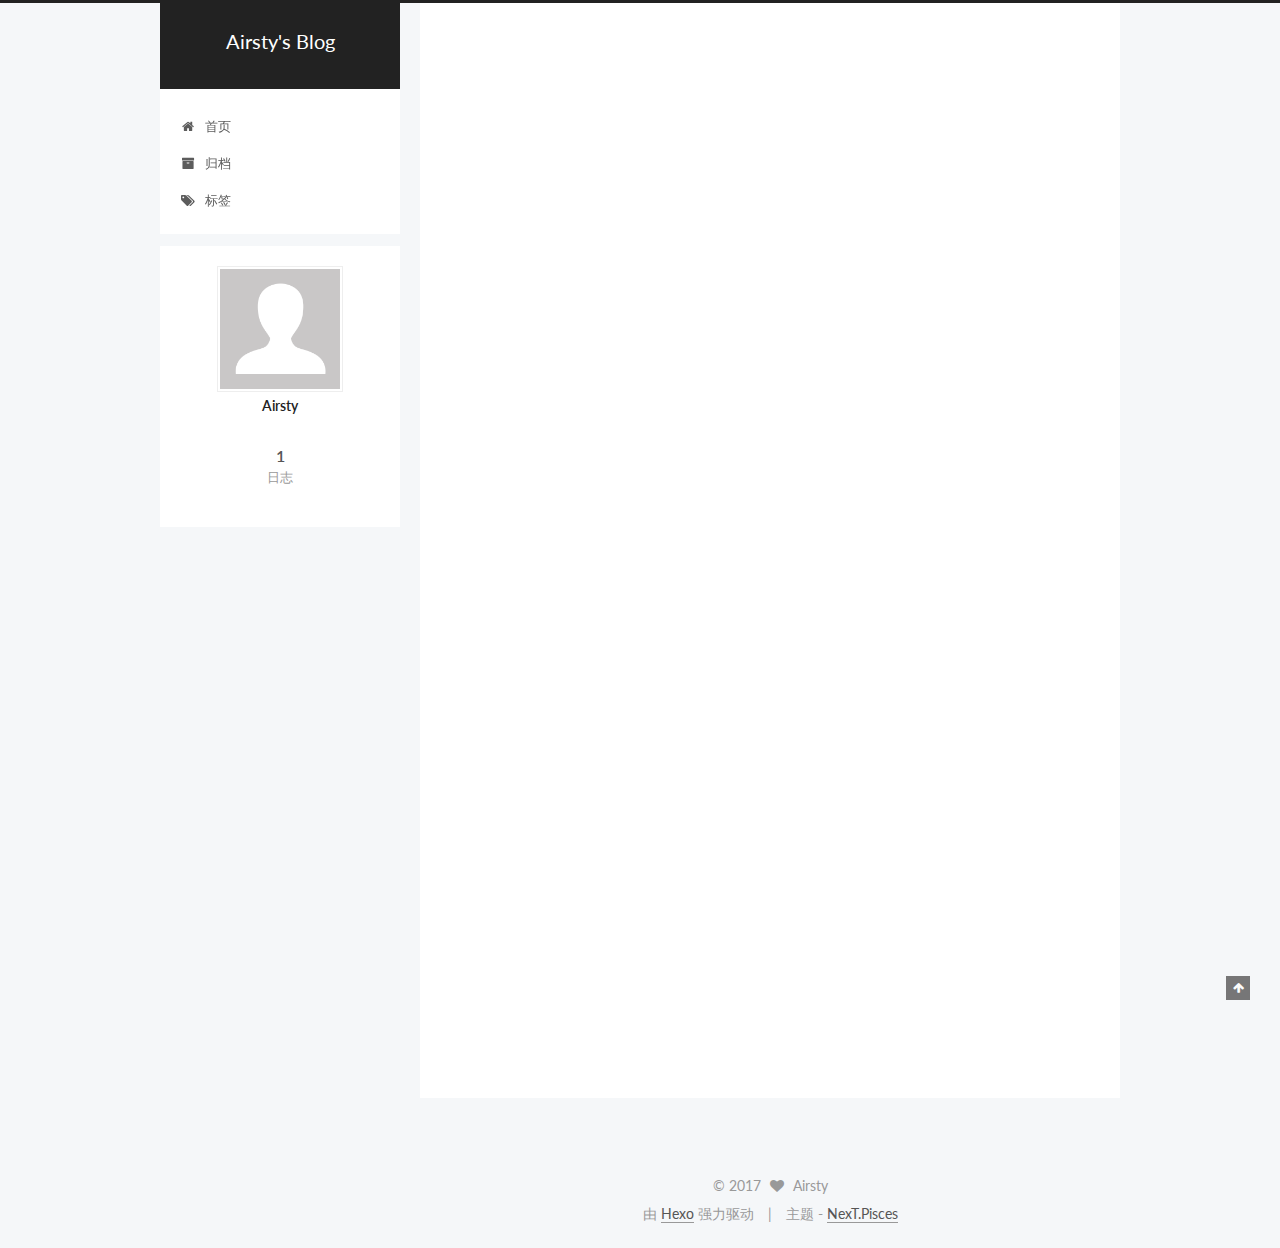
<file: index.html>
<!doctype html>



  


<html class="theme-next pisces use-motion" lang="zh-Hans">
<head>
  <meta charset="UTF-8"/>
<meta http-equiv="X-UA-Compatible" content="IE=edge" />
<meta name="viewport" content="width=device-width, initial-scale=1, maximum-scale=1"/>



<meta http-equiv="Cache-Control" content="no-transform" />
<meta http-equiv="Cache-Control" content="no-siteapp" />















  
  
  <link href="/lib/fancybox/source/jquery.fancybox.css?v=2.1.5" rel="stylesheet" type="text/css" />




  
  
  
  

  
    
    
  

  

  

  

  

  
    
    
    <link href="//fonts.googleapis.com/css?family=Lato:300,300italic,400,400italic,700,700italic&subset=latin,latin-ext" rel="stylesheet" type="text/css">
  






<link href="/lib/font-awesome/css/font-awesome.min.css?v=4.6.2" rel="stylesheet" type="text/css" />

<link href="/css/main.css?v=5.1.0" rel="stylesheet" type="text/css" />


  <meta name="keywords" content="Hexo, NexT" />








  <link rel="shortcut icon" type="image/x-icon" href="/favicon.ico?v=5.1.0" />






<meta property="og:type" content="website">
<meta property="og:title" content="Airsty's Blog">
<meta property="og:url" content="http://yoursite.com/index.html">
<meta property="og:site_name" content="Airsty's Blog">
<meta name="twitter:card" content="summary">
<meta name="twitter:title" content="Airsty's Blog">



<script type="text/javascript" id="hexo.configurations">
  var NexT = window.NexT || {};
  var CONFIG = {
    root: '/',
    scheme: 'Pisces',
    sidebar: {"position":"left","display":"post","offset":12,"offset_float":0,"b2t":false,"scrollpercent":false},
    fancybox: true,
    motion: true,
    duoshuo: {
      userId: '0',
      author: 'Airsty'
    },
    algolia: {
      applicationID: '',
      apiKey: '',
      indexName: '',
      hits: {"per_page":10},
      labels: {"input_placeholder":"Search for Posts","hits_empty":"We didn't find any results for the search: ${query}","hits_stats":"${hits} results found in ${time} ms"}
    }
  };
</script>



  <link rel="canonical" href="http://yoursite.com/"/>





  <title> Airsty's Blog </title>
</head>

<body itemscope itemtype="http://schema.org/WebPage" lang="zh-Hans">

  














  
  
    
  

  <div class="container one-collumn sidebar-position-left 
   page-home 
 ">
    <div class="headband"></div>

    <header id="header" class="header" itemscope itemtype="http://schema.org/WPHeader">
      <div class="header-inner"><div class="site-brand-wrapper">
  <div class="site-meta ">
    

    <div class="custom-logo-site-title">
      <a href="/"  class="brand" rel="start">
        <span class="logo-line-before"><i></i></span>
        <span class="site-title">Airsty's Blog</span>
        <span class="logo-line-after"><i></i></span>
      </a>
    </div>
      
        <p class="site-subtitle"></p>
      
  </div>

  <div class="site-nav-toggle">
    <button>
      <span class="btn-bar"></span>
      <span class="btn-bar"></span>
      <span class="btn-bar"></span>
    </button>
  </div>
</div>

<nav class="site-nav">
  

  
    <ul id="menu" class="menu">
      
        
        <li class="menu-item menu-item-home">
          <a href="/" rel="section">
            
              <i class="menu-item-icon fa fa-fw fa-home"></i> <br />
            
            首页
          </a>
        </li>
      
        
        <li class="menu-item menu-item-archives">
          <a href="/archives" rel="section">
            
              <i class="menu-item-icon fa fa-fw fa-archive"></i> <br />
            
            归档
          </a>
        </li>
      
        
        <li class="menu-item menu-item-tags">
          <a href="/tags" rel="section">
            
              <i class="menu-item-icon fa fa-fw fa-tags"></i> <br />
            
            标签
          </a>
        </li>
      

      
    </ul>
  

  
</nav>



 </div>
    </header>

    <main id="main" class="main">
      <div class="main-inner">
        <div class="content-wrap">
          <div id="content" class="content">
            
  <section id="posts" class="posts-expand">
    
      

  

  
  
  

  <article class="post post-type-normal " itemscope itemtype="http://schema.org/Article">
    <link itemprop="mainEntityOfPage" href="http://yoursite.com/2017/03/20/hello-world/">

    <span hidden itemprop="author" itemscope itemtype="http://schema.org/Person">
      <meta itemprop="name" content="Airsty">
      <meta itemprop="description" content="">
      <meta itemprop="image" content="/images/avatar.gif">
    </span>

    <span hidden itemprop="publisher" itemscope itemtype="http://schema.org/Organization">
      <meta itemprop="name" content="Airsty's Blog">
    </span>

    
      <header class="post-header">

        
        
          <h1 class="post-title" itemprop="name headline">
            
            
              
                
                <a class="post-title-link" href="/2017/03/20/hello-world/" itemprop="url">
                  Hello World
                </a>
              
            
          </h1>
        

        <div class="post-meta">
          <span class="post-time">
            
              <span class="post-meta-item-icon">
                <i class="fa fa-calendar-o"></i>
              </span>
              
                <span class="post-meta-item-text">发表于</span>
              
              <time title="创建于" itemprop="dateCreated datePublished" datetime="2017-03-20T16:46:32+08:00">
                2017-03-20
              </time>
            

            

            
          </span>

          

          
            
          

          
          

          

          

          

        </div>
      </header>
    


    <div class="post-body" itemprop="articleBody">

      
      

      
        
          
            <p>Welcome to <a href="https://hexo.io/" target="_blank" rel="external">Hexo</a>! This is your very first post. Check <a href="https://hexo.io/docs/" target="_blank" rel="external">documentation</a> for more info. If you get any problems when using Hexo, you can find the answer in <a href="https://hexo.io/docs/troubleshooting.html" target="_blank" rel="external">troubleshooting</a> or you can ask me on <a href="https://github.com/hexojs/hexo/issues" target="_blank" rel="external">GitHub</a>.</p>
<h2 id="Quick-Start"><a href="#Quick-Start" class="headerlink" title="Quick Start"></a>Quick Start</h2><h3 id="Create-a-new-post"><a href="#Create-a-new-post" class="headerlink" title="Create a new post"></a>Create a new post</h3><figure class="highlight bash"><table><tr><td class="gutter"><pre><div class="line">1</div></pre></td><td class="code"><pre><div class="line">$ hexo new <span class="string">"My New Post"</span></div></pre></td></tr></table></figure>
<p>More info: <a href="https://hexo.io/docs/writing.html" target="_blank" rel="external">Writing</a></p>
<h3 id="Run-server"><a href="#Run-server" class="headerlink" title="Run server"></a>Run server</h3><figure class="highlight bash"><table><tr><td class="gutter"><pre><div class="line">1</div></pre></td><td class="code"><pre><div class="line">$ hexo server</div></pre></td></tr></table></figure>
<p>More info: <a href="https://hexo.io/docs/server.html" target="_blank" rel="external">Server</a></p>
<h3 id="Generate-static-files"><a href="#Generate-static-files" class="headerlink" title="Generate static files"></a>Generate static files</h3><figure class="highlight bash"><table><tr><td class="gutter"><pre><div class="line">1</div></pre></td><td class="code"><pre><div class="line">$ hexo generate</div></pre></td></tr></table></figure>
<p>More info: <a href="https://hexo.io/docs/generating.html" target="_blank" rel="external">Generating</a></p>
<h3 id="Deploy-to-remote-sites"><a href="#Deploy-to-remote-sites" class="headerlink" title="Deploy to remote sites"></a>Deploy to remote sites</h3><figure class="highlight bash"><table><tr><td class="gutter"><pre><div class="line">1</div></pre></td><td class="code"><pre><div class="line">$ hexo deploy</div></pre></td></tr></table></figure>
<p>More info: <a href="https://hexo.io/docs/deployment.html" target="_blank" rel="external">Deployment</a></p>

          
        
      
    </div>

    <div>
      
    </div>

    <div>
      
    </div>


    <footer class="post-footer">
      

      

      

      
      
        <div class="post-eof"></div>
      
    </footer>
  </article>


    
  </section>

  

          
          </div>
          


          

        </div>
        
          
  
  <div class="sidebar-toggle">
    <div class="sidebar-toggle-line-wrap">
      <span class="sidebar-toggle-line sidebar-toggle-line-first"></span>
      <span class="sidebar-toggle-line sidebar-toggle-line-middle"></span>
      <span class="sidebar-toggle-line sidebar-toggle-line-last"></span>
    </div>
  </div>

  <aside id="sidebar" class="sidebar">
    <div class="sidebar-inner">

      

      

      <section class="site-overview sidebar-panel sidebar-panel-active">
        <div class="site-author motion-element" itemprop="author" itemscope itemtype="http://schema.org/Person">
          <img class="site-author-image" itemprop="image"
               src="/images/avatar.gif"
               alt="Airsty" />
          <p class="site-author-name" itemprop="name">Airsty</p>
           
              <p class="site-description motion-element" itemprop="description"></p>
          
        </div>
        <nav class="site-state motion-element">
        
          
            <div class="site-state-item site-state-posts">
              <a href="/archives">
                <span class="site-state-item-count">1</span>
                <span class="site-state-item-name">日志</span>
              </a>
            </div>
          

          

          

        </nav>

        

        <div class="links-of-author motion-element">
          
        </div>

        
        

        
        

        


      </section>

      

      

    </div>
  </aside>


        
      </div>
    </main>

    <footer id="footer" class="footer">
      <div class="footer-inner">
        <div class="copyright" >
  
  &copy; 
  <span itemprop="copyrightYear">2017</span>
  <span class="with-love">
    <i class="fa fa-heart"></i>
  </span>
  <span class="author" itemprop="copyrightHolder">Airsty</span>
</div>


<div class="powered-by">
  由 <a class="theme-link" href="https://hexo.io">Hexo</a> 强力驱动
</div>

<div class="theme-info">
  主题 -
  <a class="theme-link" href="https://github.com/iissnan/hexo-theme-next">
    NexT.Pisces
  </a>
</div>


        

        
      </div>
    </footer>

    
      <div class="back-to-top">
        <i class="fa fa-arrow-up"></i>
        
      </div>
    
    
  </div>

  

<script type="text/javascript">
  if (Object.prototype.toString.call(window.Promise) !== '[object Function]') {
    window.Promise = null;
  }
</script>









  




  
  <script type="text/javascript" src="/lib/jquery/index.js?v=2.1.3"></script>

  
  <script type="text/javascript" src="/lib/fastclick/lib/fastclick.min.js?v=1.0.6"></script>

  
  <script type="text/javascript" src="/lib/jquery_lazyload/jquery.lazyload.js?v=1.9.7"></script>

  
  <script type="text/javascript" src="/lib/velocity/velocity.min.js?v=1.2.1"></script>

  
  <script type="text/javascript" src="/lib/velocity/velocity.ui.min.js?v=1.2.1"></script>

  
  <script type="text/javascript" src="/lib/fancybox/source/jquery.fancybox.pack.js?v=2.1.5"></script>


  


  <script type="text/javascript" src="/js/src/utils.js?v=5.1.0"></script>

  <script type="text/javascript" src="/js/src/motion.js?v=5.1.0"></script>



  
  


  <script type="text/javascript" src="/js/src/affix.js?v=5.1.0"></script>

  <script type="text/javascript" src="/js/src/schemes/pisces.js?v=5.1.0"></script>



  

  


  <script type="text/javascript" src="/js/src/bootstrap.js?v=5.1.0"></script>



  



  




	





  





  





  



  
  

  

  

  

  


  

</body>
</html>
</file>
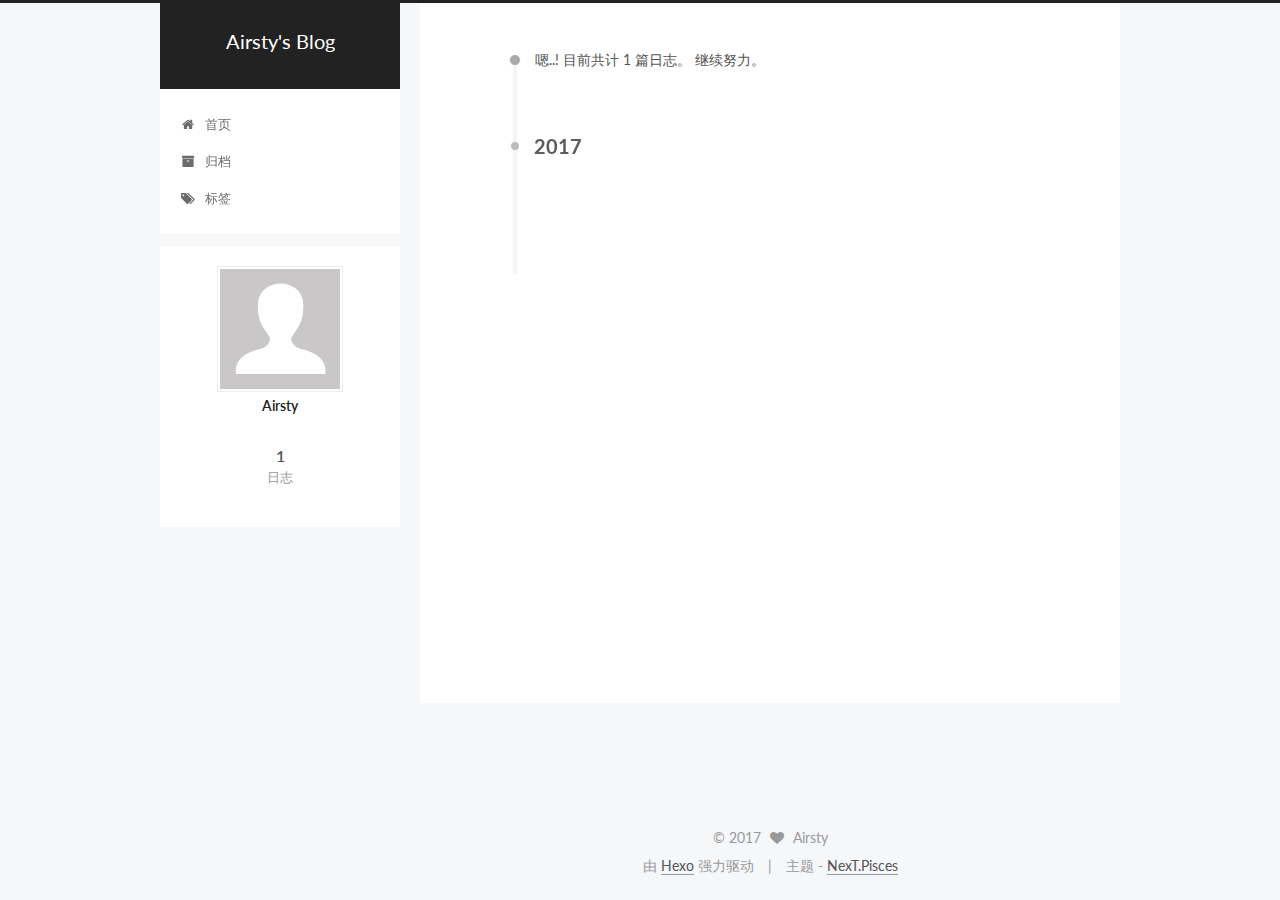
<file: archives/index.html>
<!doctype html>



  


<html class="theme-next pisces use-motion" lang="zh-Hans">
<head>
  <meta charset="UTF-8"/>
<meta http-equiv="X-UA-Compatible" content="IE=edge" />
<meta name="viewport" content="width=device-width, initial-scale=1, maximum-scale=1"/>



<meta http-equiv="Cache-Control" content="no-transform" />
<meta http-equiv="Cache-Control" content="no-siteapp" />















  
  
  <link href="/lib/fancybox/source/jquery.fancybox.css?v=2.1.5" rel="stylesheet" type="text/css" />




  
  
  
  

  
    
    
  

  

  

  

  

  
    
    
    <link href="//fonts.googleapis.com/css?family=Lato:300,300italic,400,400italic,700,700italic&subset=latin,latin-ext" rel="stylesheet" type="text/css">
  






<link href="/lib/font-awesome/css/font-awesome.min.css?v=4.6.2" rel="stylesheet" type="text/css" />

<link href="/css/main.css?v=5.1.0" rel="stylesheet" type="text/css" />


  <meta name="keywords" content="Hexo, NexT" />








  <link rel="shortcut icon" type="image/x-icon" href="/favicon.ico?v=5.1.0" />






<meta property="og:type" content="website">
<meta property="og:title" content="Airsty's Blog">
<meta property="og:url" content="http://yoursite.com/archives/index.html">
<meta property="og:site_name" content="Airsty's Blog">
<meta name="twitter:card" content="summary">
<meta name="twitter:title" content="Airsty's Blog">



<script type="text/javascript" id="hexo.configurations">
  var NexT = window.NexT || {};
  var CONFIG = {
    root: '/',
    scheme: 'Pisces',
    sidebar: {"position":"left","display":"post","offset":12,"offset_float":0,"b2t":false,"scrollpercent":false},
    fancybox: true,
    motion: true,
    duoshuo: {
      userId: '0',
      author: 'Airsty'
    },
    algolia: {
      applicationID: '',
      apiKey: '',
      indexName: '',
      hits: {"per_page":10},
      labels: {"input_placeholder":"Search for Posts","hits_empty":"We didn't find any results for the search: ${query}","hits_stats":"${hits} results found in ${time} ms"}
    }
  };
</script>



  <link rel="canonical" href="http://yoursite.com/archives/"/>





  <title> 归档 | Airsty's Blog </title>
</head>

<body itemscope itemtype="http://schema.org/WebPage" lang="zh-Hans">

  














  
  
    
  

  <div class="container one-collumn sidebar-position-left  page-archive  ">
    <div class="headband"></div>

    <header id="header" class="header" itemscope itemtype="http://schema.org/WPHeader">
      <div class="header-inner"><div class="site-brand-wrapper">
  <div class="site-meta ">
    

    <div class="custom-logo-site-title">
      <a href="/"  class="brand" rel="start">
        <span class="logo-line-before"><i></i></span>
        <span class="site-title">Airsty's Blog</span>
        <span class="logo-line-after"><i></i></span>
      </a>
    </div>
      
        <p class="site-subtitle"></p>
      
  </div>

  <div class="site-nav-toggle">
    <button>
      <span class="btn-bar"></span>
      <span class="btn-bar"></span>
      <span class="btn-bar"></span>
    </button>
  </div>
</div>

<nav class="site-nav">
  

  
    <ul id="menu" class="menu">
      
        
        <li class="menu-item menu-item-home">
          <a href="/" rel="section">
            
              <i class="menu-item-icon fa fa-fw fa-home"></i> <br />
            
            首页
          </a>
        </li>
      
        
        <li class="menu-item menu-item-archives">
          <a href="/archives" rel="section">
            
              <i class="menu-item-icon fa fa-fw fa-archive"></i> <br />
            
            归档
          </a>
        </li>
      
        
        <li class="menu-item menu-item-tags">
          <a href="/tags" rel="section">
            
              <i class="menu-item-icon fa fa-fw fa-tags"></i> <br />
            
            标签
          </a>
        </li>
      

      
    </ul>
  

  
</nav>



 </div>
    </header>

    <main id="main" class="main">
      <div class="main-inner">
        <div class="content-wrap">
          <div id="content" class="content">
            

  <section id="posts" class="posts-collapse">
    <span class="archive-move-on"></span>

    <span class="archive-page-counter">
      
      
      
        
      
      嗯..! 目前共计 1 篇日志。 继续努力。
    </span>

    

      
      
      

      
        
        <div class="collection-title">
          <h2 class="archive-year motion-element" id="archive-year-2017">2017</h2>
        </div>
      
      

      

  <article class="post post-type-normal" itemscope itemtype="http://schema.org/Article">
    <header class="post-header">

      <h1 class="post-title">
        
            <a class="post-title-link" href="/2017/03/20/hello-world/" itemprop="url">
              
                <span itemprop="name">Hello World</span>
              
            </a>
        
      </h1>

      <div class="post-meta">
        <time class="post-time" itemprop="dateCreated"
              datetime="2017-03-20T16:46:32+08:00"
              content="2017-03-20" >
          03-20
        </time>
      </div>

    </header>
  </article>



    

  </section>

  


          
          </div>
          


          

        </div>
        
          
  
  <div class="sidebar-toggle">
    <div class="sidebar-toggle-line-wrap">
      <span class="sidebar-toggle-line sidebar-toggle-line-first"></span>
      <span class="sidebar-toggle-line sidebar-toggle-line-middle"></span>
      <span class="sidebar-toggle-line sidebar-toggle-line-last"></span>
    </div>
  </div>

  <aside id="sidebar" class="sidebar">
    <div class="sidebar-inner">

      

      

      <section class="site-overview sidebar-panel sidebar-panel-active">
        <div class="site-author motion-element" itemprop="author" itemscope itemtype="http://schema.org/Person">
          <img class="site-author-image" itemprop="image"
               src="/images/avatar.gif"
               alt="Airsty" />
          <p class="site-author-name" itemprop="name">Airsty</p>
           
              <p class="site-description motion-element" itemprop="description"></p>
          
        </div>
        <nav class="site-state motion-element">
        
          
            <div class="site-state-item site-state-posts">
              <a href="/archives">
                <span class="site-state-item-count">1</span>
                <span class="site-state-item-name">日志</span>
              </a>
            </div>
          

          

          

        </nav>

        

        <div class="links-of-author motion-element">
          
        </div>

        
        

        
        

        


      </section>

      

      

    </div>
  </aside>


        
      </div>
    </main>

    <footer id="footer" class="footer">
      <div class="footer-inner">
        <div class="copyright" >
  
  &copy; 
  <span itemprop="copyrightYear">2017</span>
  <span class="with-love">
    <i class="fa fa-heart"></i>
  </span>
  <span class="author" itemprop="copyrightHolder">Airsty</span>
</div>


<div class="powered-by">
  由 <a class="theme-link" href="https://hexo.io">Hexo</a> 强力驱动
</div>

<div class="theme-info">
  主题 -
  <a class="theme-link" href="https://github.com/iissnan/hexo-theme-next">
    NexT.Pisces
  </a>
</div>


        

        
      </div>
    </footer>

    
      <div class="back-to-top">
        <i class="fa fa-arrow-up"></i>
        
      </div>
    
    
  </div>

  

<script type="text/javascript">
  if (Object.prototype.toString.call(window.Promise) !== '[object Function]') {
    window.Promise = null;
  }
</script>









  




  
  <script type="text/javascript" src="/lib/jquery/index.js?v=2.1.3"></script>

  
  <script type="text/javascript" src="/lib/fastclick/lib/fastclick.min.js?v=1.0.6"></script>

  
  <script type="text/javascript" src="/lib/jquery_lazyload/jquery.lazyload.js?v=1.9.7"></script>

  
  <script type="text/javascript" src="/lib/velocity/velocity.min.js?v=1.2.1"></script>

  
  <script type="text/javascript" src="/lib/velocity/velocity.ui.min.js?v=1.2.1"></script>

  
  <script type="text/javascript" src="/lib/fancybox/source/jquery.fancybox.pack.js?v=2.1.5"></script>


  


  <script type="text/javascript" src="/js/src/utils.js?v=5.1.0"></script>

  <script type="text/javascript" src="/js/src/motion.js?v=5.1.0"></script>



  
  


  <script type="text/javascript" src="/js/src/affix.js?v=5.1.0"></script>

  <script type="text/javascript" src="/js/src/schemes/pisces.js?v=5.1.0"></script>



  
  
    <script type="text/javascript" id="motion.page.archive">
      $('.archive-year').velocity('transition.slideLeftIn');
    </script>
  


  


  <script type="text/javascript" src="/js/src/bootstrap.js?v=5.1.0"></script>



  



  




	





  





  





  



  
  

  

  

  

  


  

</body>
</html>
</file>
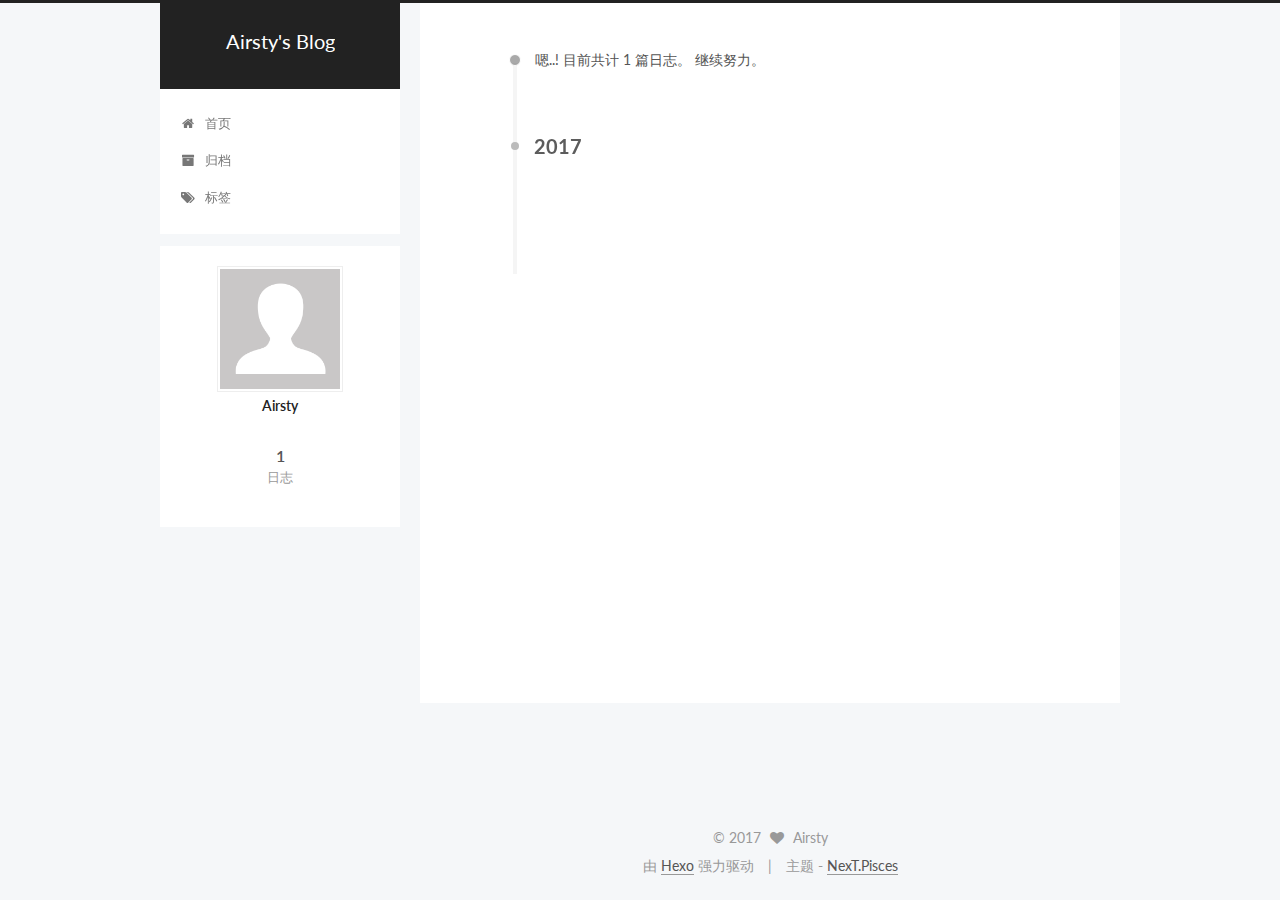
<file: archives/2017/index.html>
<!doctype html>



  


<html class="theme-next pisces use-motion" lang="zh-Hans">
<head>
  <meta charset="UTF-8"/>
<meta http-equiv="X-UA-Compatible" content="IE=edge" />
<meta name="viewport" content="width=device-width, initial-scale=1, maximum-scale=1"/>



<meta http-equiv="Cache-Control" content="no-transform" />
<meta http-equiv="Cache-Control" content="no-siteapp" />















  
  
  <link href="/lib/fancybox/source/jquery.fancybox.css?v=2.1.5" rel="stylesheet" type="text/css" />




  
  
  
  

  
    
    
  

  

  

  

  

  
    
    
    <link href="//fonts.googleapis.com/css?family=Lato:300,300italic,400,400italic,700,700italic&subset=latin,latin-ext" rel="stylesheet" type="text/css">
  






<link href="/lib/font-awesome/css/font-awesome.min.css?v=4.6.2" rel="stylesheet" type="text/css" />

<link href="/css/main.css?v=5.1.0" rel="stylesheet" type="text/css" />


  <meta name="keywords" content="Hexo, NexT" />








  <link rel="shortcut icon" type="image/x-icon" href="/favicon.ico?v=5.1.0" />






<meta property="og:type" content="website">
<meta property="og:title" content="Airsty's Blog">
<meta property="og:url" content="http://yoursite.com/archives/2017/index.html">
<meta property="og:site_name" content="Airsty's Blog">
<meta name="twitter:card" content="summary">
<meta name="twitter:title" content="Airsty's Blog">



<script type="text/javascript" id="hexo.configurations">
  var NexT = window.NexT || {};
  var CONFIG = {
    root: '/',
    scheme: 'Pisces',
    sidebar: {"position":"left","display":"post","offset":12,"offset_float":0,"b2t":false,"scrollpercent":false},
    fancybox: true,
    motion: true,
    duoshuo: {
      userId: '0',
      author: 'Airsty'
    },
    algolia: {
      applicationID: '',
      apiKey: '',
      indexName: '',
      hits: {"per_page":10},
      labels: {"input_placeholder":"Search for Posts","hits_empty":"We didn't find any results for the search: ${query}","hits_stats":"${hits} results found in ${time} ms"}
    }
  };
</script>



  <link rel="canonical" href="http://yoursite.com/archives/2017/"/>





  <title> 归档 | Airsty's Blog </title>
</head>

<body itemscope itemtype="http://schema.org/WebPage" lang="zh-Hans">

  














  
  
    
  

  <div class="container one-collumn sidebar-position-left  page-archive  ">
    <div class="headband"></div>

    <header id="header" class="header" itemscope itemtype="http://schema.org/WPHeader">
      <div class="header-inner"><div class="site-brand-wrapper">
  <div class="site-meta ">
    

    <div class="custom-logo-site-title">
      <a href="/"  class="brand" rel="start">
        <span class="logo-line-before"><i></i></span>
        <span class="site-title">Airsty's Blog</span>
        <span class="logo-line-after"><i></i></span>
      </a>
    </div>
      
        <p class="site-subtitle"></p>
      
  </div>

  <div class="site-nav-toggle">
    <button>
      <span class="btn-bar"></span>
      <span class="btn-bar"></span>
      <span class="btn-bar"></span>
    </button>
  </div>
</div>

<nav class="site-nav">
  

  
    <ul id="menu" class="menu">
      
        
        <li class="menu-item menu-item-home">
          <a href="/" rel="section">
            
              <i class="menu-item-icon fa fa-fw fa-home"></i> <br />
            
            首页
          </a>
        </li>
      
        
        <li class="menu-item menu-item-archives">
          <a href="/archives" rel="section">
            
              <i class="menu-item-icon fa fa-fw fa-archive"></i> <br />
            
            归档
          </a>
        </li>
      
        
        <li class="menu-item menu-item-tags">
          <a href="/tags" rel="section">
            
              <i class="menu-item-icon fa fa-fw fa-tags"></i> <br />
            
            标签
          </a>
        </li>
      

      
    </ul>
  

  
</nav>



 </div>
    </header>

    <main id="main" class="main">
      <div class="main-inner">
        <div class="content-wrap">
          <div id="content" class="content">
            

  <section id="posts" class="posts-collapse">
    <span class="archive-move-on"></span>

    <span class="archive-page-counter">
      
      
      
        
      
      嗯..! 目前共计 1 篇日志。 继续努力。
    </span>

    

      
      
      

      
        
        <div class="collection-title">
          <h2 class="archive-year motion-element" id="archive-year-2017">2017</h2>
        </div>
      
      

      

  <article class="post post-type-normal" itemscope itemtype="http://schema.org/Article">
    <header class="post-header">

      <h1 class="post-title">
        
            <a class="post-title-link" href="/2017/03/20/hello-world/" itemprop="url">
              
                <span itemprop="name">Hello World</span>
              
            </a>
        
      </h1>

      <div class="post-meta">
        <time class="post-time" itemprop="dateCreated"
              datetime="2017-03-20T16:46:32+08:00"
              content="2017-03-20" >
          03-20
        </time>
      </div>

    </header>
  </article>



    

  </section>

  


          
          </div>
          


          

        </div>
        
          
  
  <div class="sidebar-toggle">
    <div class="sidebar-toggle-line-wrap">
      <span class="sidebar-toggle-line sidebar-toggle-line-first"></span>
      <span class="sidebar-toggle-line sidebar-toggle-line-middle"></span>
      <span class="sidebar-toggle-line sidebar-toggle-line-last"></span>
    </div>
  </div>

  <aside id="sidebar" class="sidebar">
    <div class="sidebar-inner">

      

      

      <section class="site-overview sidebar-panel sidebar-panel-active">
        <div class="site-author motion-element" itemprop="author" itemscope itemtype="http://schema.org/Person">
          <img class="site-author-image" itemprop="image"
               src="/images/avatar.gif"
               alt="Airsty" />
          <p class="site-author-name" itemprop="name">Airsty</p>
           
              <p class="site-description motion-element" itemprop="description"></p>
          
        </div>
        <nav class="site-state motion-element">
        
          
            <div class="site-state-item site-state-posts">
              <a href="/archives">
                <span class="site-state-item-count">1</span>
                <span class="site-state-item-name">日志</span>
              </a>
            </div>
          

          

          

        </nav>

        

        <div class="links-of-author motion-element">
          
        </div>

        
        

        
        

        


      </section>

      

      

    </div>
  </aside>


        
      </div>
    </main>

    <footer id="footer" class="footer">
      <div class="footer-inner">
        <div class="copyright" >
  
  &copy; 
  <span itemprop="copyrightYear">2017</span>
  <span class="with-love">
    <i class="fa fa-heart"></i>
  </span>
  <span class="author" itemprop="copyrightHolder">Airsty</span>
</div>


<div class="powered-by">
  由 <a class="theme-link" href="https://hexo.io">Hexo</a> 强力驱动
</div>

<div class="theme-info">
  主题 -
  <a class="theme-link" href="https://github.com/iissnan/hexo-theme-next">
    NexT.Pisces
  </a>
</div>


        

        
      </div>
    </footer>

    
      <div class="back-to-top">
        <i class="fa fa-arrow-up"></i>
        
      </div>
    
    
  </div>

  

<script type="text/javascript">
  if (Object.prototype.toString.call(window.Promise) !== '[object Function]') {
    window.Promise = null;
  }
</script>









  




  
  <script type="text/javascript" src="/lib/jquery/index.js?v=2.1.3"></script>

  
  <script type="text/javascript" src="/lib/fastclick/lib/fastclick.min.js?v=1.0.6"></script>

  
  <script type="text/javascript" src="/lib/jquery_lazyload/jquery.lazyload.js?v=1.9.7"></script>

  
  <script type="text/javascript" src="/lib/velocity/velocity.min.js?v=1.2.1"></script>

  
  <script type="text/javascript" src="/lib/velocity/velocity.ui.min.js?v=1.2.1"></script>

  
  <script type="text/javascript" src="/lib/fancybox/source/jquery.fancybox.pack.js?v=2.1.5"></script>


  


  <script type="text/javascript" src="/js/src/utils.js?v=5.1.0"></script>

  <script type="text/javascript" src="/js/src/motion.js?v=5.1.0"></script>



  
  


  <script type="text/javascript" src="/js/src/affix.js?v=5.1.0"></script>

  <script type="text/javascript" src="/js/src/schemes/pisces.js?v=5.1.0"></script>



  
  
    <script type="text/javascript" id="motion.page.archive">
      $('.archive-year').velocity('transition.slideLeftIn');
    </script>
  


  


  <script type="text/javascript" src="/js/src/bootstrap.js?v=5.1.0"></script>



  



  




	





  





  





  



  
  

  

  

  

  


  

</body>
</html>
</file>
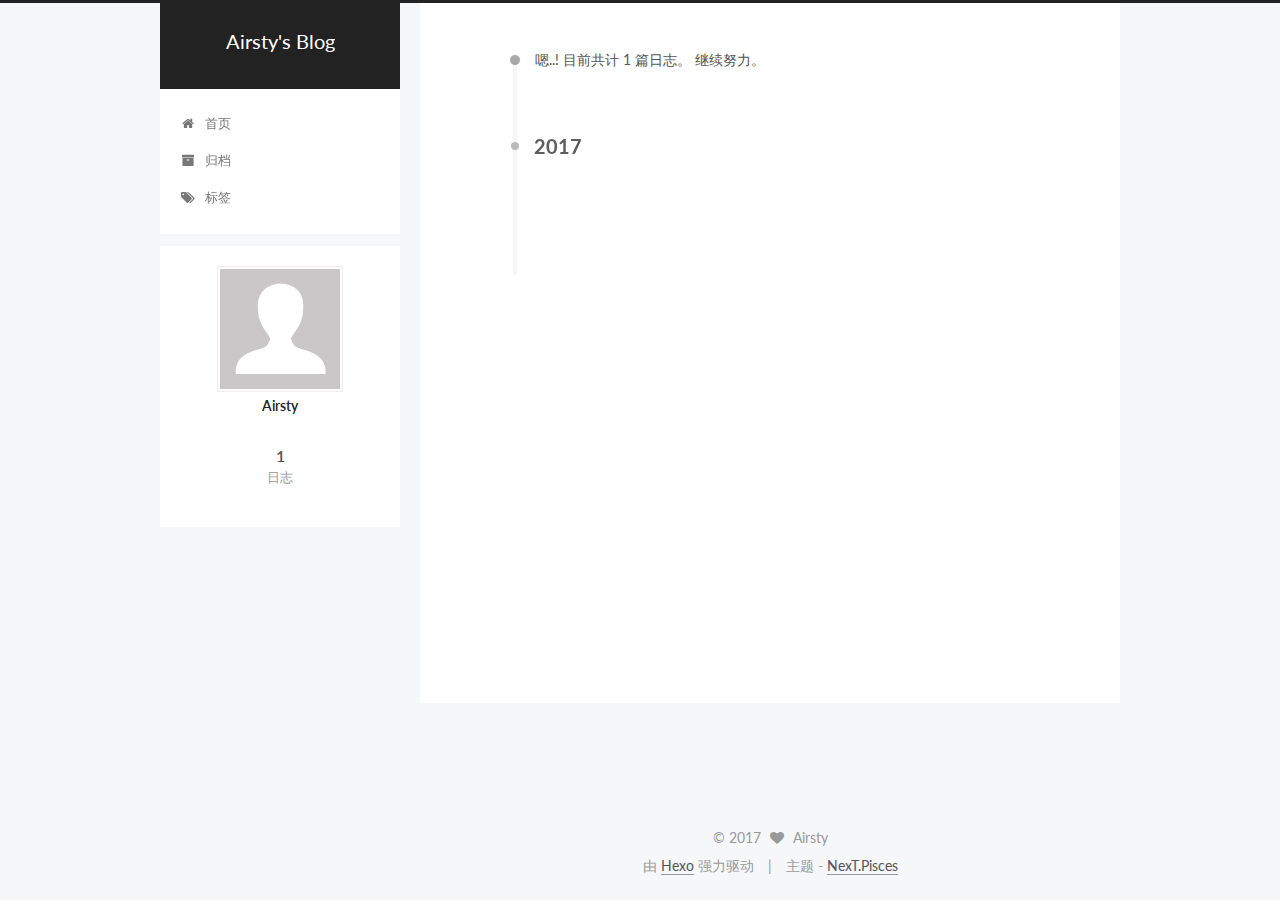
<file: archives/2017/03/index.html>
<!doctype html>



  


<html class="theme-next pisces use-motion" lang="zh-Hans">
<head>
  <meta charset="UTF-8"/>
<meta http-equiv="X-UA-Compatible" content="IE=edge" />
<meta name="viewport" content="width=device-width, initial-scale=1, maximum-scale=1"/>



<meta http-equiv="Cache-Control" content="no-transform" />
<meta http-equiv="Cache-Control" content="no-siteapp" />















  
  
  <link href="/lib/fancybox/source/jquery.fancybox.css?v=2.1.5" rel="stylesheet" type="text/css" />




  
  
  
  

  
    
    
  

  

  

  

  

  
    
    
    <link href="//fonts.googleapis.com/css?family=Lato:300,300italic,400,400italic,700,700italic&subset=latin,latin-ext" rel="stylesheet" type="text/css">
  






<link href="/lib/font-awesome/css/font-awesome.min.css?v=4.6.2" rel="stylesheet" type="text/css" />

<link href="/css/main.css?v=5.1.0" rel="stylesheet" type="text/css" />


  <meta name="keywords" content="Hexo, NexT" />








  <link rel="shortcut icon" type="image/x-icon" href="/favicon.ico?v=5.1.0" />






<meta property="og:type" content="website">
<meta property="og:title" content="Airsty's Blog">
<meta property="og:url" content="http://yoursite.com/archives/2017/03/index.html">
<meta property="og:site_name" content="Airsty's Blog">
<meta name="twitter:card" content="summary">
<meta name="twitter:title" content="Airsty's Blog">



<script type="text/javascript" id="hexo.configurations">
  var NexT = window.NexT || {};
  var CONFIG = {
    root: '/',
    scheme: 'Pisces',
    sidebar: {"position":"left","display":"post","offset":12,"offset_float":0,"b2t":false,"scrollpercent":false},
    fancybox: true,
    motion: true,
    duoshuo: {
      userId: '0',
      author: 'Airsty'
    },
    algolia: {
      applicationID: '',
      apiKey: '',
      indexName: '',
      hits: {"per_page":10},
      labels: {"input_placeholder":"Search for Posts","hits_empty":"We didn't find any results for the search: ${query}","hits_stats":"${hits} results found in ${time} ms"}
    }
  };
</script>



  <link rel="canonical" href="http://yoursite.com/archives/2017/03/"/>





  <title> 归档 | Airsty's Blog </title>
</head>

<body itemscope itemtype="http://schema.org/WebPage" lang="zh-Hans">

  














  
  
    
  

  <div class="container one-collumn sidebar-position-left  page-archive  ">
    <div class="headband"></div>

    <header id="header" class="header" itemscope itemtype="http://schema.org/WPHeader">
      <div class="header-inner"><div class="site-brand-wrapper">
  <div class="site-meta ">
    

    <div class="custom-logo-site-title">
      <a href="/"  class="brand" rel="start">
        <span class="logo-line-before"><i></i></span>
        <span class="site-title">Airsty's Blog</span>
        <span class="logo-line-after"><i></i></span>
      </a>
    </div>
      
        <p class="site-subtitle"></p>
      
  </div>

  <div class="site-nav-toggle">
    <button>
      <span class="btn-bar"></span>
      <span class="btn-bar"></span>
      <span class="btn-bar"></span>
    </button>
  </div>
</div>

<nav class="site-nav">
  

  
    <ul id="menu" class="menu">
      
        
        <li class="menu-item menu-item-home">
          <a href="/" rel="section">
            
              <i class="menu-item-icon fa fa-fw fa-home"></i> <br />
            
            首页
          </a>
        </li>
      
        
        <li class="menu-item menu-item-archives">
          <a href="/archives" rel="section">
            
              <i class="menu-item-icon fa fa-fw fa-archive"></i> <br />
            
            归档
          </a>
        </li>
      
        
        <li class="menu-item menu-item-tags">
          <a href="/tags" rel="section">
            
              <i class="menu-item-icon fa fa-fw fa-tags"></i> <br />
            
            标签
          </a>
        </li>
      

      
    </ul>
  

  
</nav>



 </div>
    </header>

    <main id="main" class="main">
      <div class="main-inner">
        <div class="content-wrap">
          <div id="content" class="content">
            

  <section id="posts" class="posts-collapse">
    <span class="archive-move-on"></span>

    <span class="archive-page-counter">
      
      
      
        
      
      嗯..! 目前共计 1 篇日志。 继续努力。
    </span>

    

      
      
      

      
        
        <div class="collection-title">
          <h2 class="archive-year motion-element" id="archive-year-2017">2017</h2>
        </div>
      
      

      

  <article class="post post-type-normal" itemscope itemtype="http://schema.org/Article">
    <header class="post-header">

      <h1 class="post-title">
        
            <a class="post-title-link" href="/2017/03/20/hello-world/" itemprop="url">
              
                <span itemprop="name">Hello World</span>
              
            </a>
        
      </h1>

      <div class="post-meta">
        <time class="post-time" itemprop="dateCreated"
              datetime="2017-03-20T16:46:32+08:00"
              content="2017-03-20" >
          03-20
        </time>
      </div>

    </header>
  </article>



    

  </section>

  


          
          </div>
          


          

        </div>
        
          
  
  <div class="sidebar-toggle">
    <div class="sidebar-toggle-line-wrap">
      <span class="sidebar-toggle-line sidebar-toggle-line-first"></span>
      <span class="sidebar-toggle-line sidebar-toggle-line-middle"></span>
      <span class="sidebar-toggle-line sidebar-toggle-line-last"></span>
    </div>
  </div>

  <aside id="sidebar" class="sidebar">
    <div class="sidebar-inner">

      

      

      <section class="site-overview sidebar-panel sidebar-panel-active">
        <div class="site-author motion-element" itemprop="author" itemscope itemtype="http://schema.org/Person">
          <img class="site-author-image" itemprop="image"
               src="/images/avatar.gif"
               alt="Airsty" />
          <p class="site-author-name" itemprop="name">Airsty</p>
           
              <p class="site-description motion-element" itemprop="description"></p>
          
        </div>
        <nav class="site-state motion-element">
        
          
            <div class="site-state-item site-state-posts">
              <a href="/archives">
                <span class="site-state-item-count">1</span>
                <span class="site-state-item-name">日志</span>
              </a>
            </div>
          

          

          

        </nav>

        

        <div class="links-of-author motion-element">
          
        </div>

        
        

        
        

        


      </section>

      

      

    </div>
  </aside>


        
      </div>
    </main>

    <footer id="footer" class="footer">
      <div class="footer-inner">
        <div class="copyright" >
  
  &copy; 
  <span itemprop="copyrightYear">2017</span>
  <span class="with-love">
    <i class="fa fa-heart"></i>
  </span>
  <span class="author" itemprop="copyrightHolder">Airsty</span>
</div>


<div class="powered-by">
  由 <a class="theme-link" href="https://hexo.io">Hexo</a> 强力驱动
</div>

<div class="theme-info">
  主题 -
  <a class="theme-link" href="https://github.com/iissnan/hexo-theme-next">
    NexT.Pisces
  </a>
</div>


        

        
      </div>
    </footer>

    
      <div class="back-to-top">
        <i class="fa fa-arrow-up"></i>
        
      </div>
    
    
  </div>

  

<script type="text/javascript">
  if (Object.prototype.toString.call(window.Promise) !== '[object Function]') {
    window.Promise = null;
  }
</script>









  




  
  <script type="text/javascript" src="/lib/jquery/index.js?v=2.1.3"></script>

  
  <script type="text/javascript" src="/lib/fastclick/lib/fastclick.min.js?v=1.0.6"></script>

  
  <script type="text/javascript" src="/lib/jquery_lazyload/jquery.lazyload.js?v=1.9.7"></script>

  
  <script type="text/javascript" src="/lib/velocity/velocity.min.js?v=1.2.1"></script>

  
  <script type="text/javascript" src="/lib/velocity/velocity.ui.min.js?v=1.2.1"></script>

  
  <script type="text/javascript" src="/lib/fancybox/source/jquery.fancybox.pack.js?v=2.1.5"></script>


  


  <script type="text/javascript" src="/js/src/utils.js?v=5.1.0"></script>

  <script type="text/javascript" src="/js/src/motion.js?v=5.1.0"></script>



  
  


  <script type="text/javascript" src="/js/src/affix.js?v=5.1.0"></script>

  <script type="text/javascript" src="/js/src/schemes/pisces.js?v=5.1.0"></script>



  
  
    <script type="text/javascript" id="motion.page.archive">
      $('.archive-year').velocity('transition.slideLeftIn');
    </script>
  


  


  <script type="text/javascript" src="/js/src/bootstrap.js?v=5.1.0"></script>



  



  




	





  





  





  



  
  

  

  

  

  


  

</body>
</html>
</file>
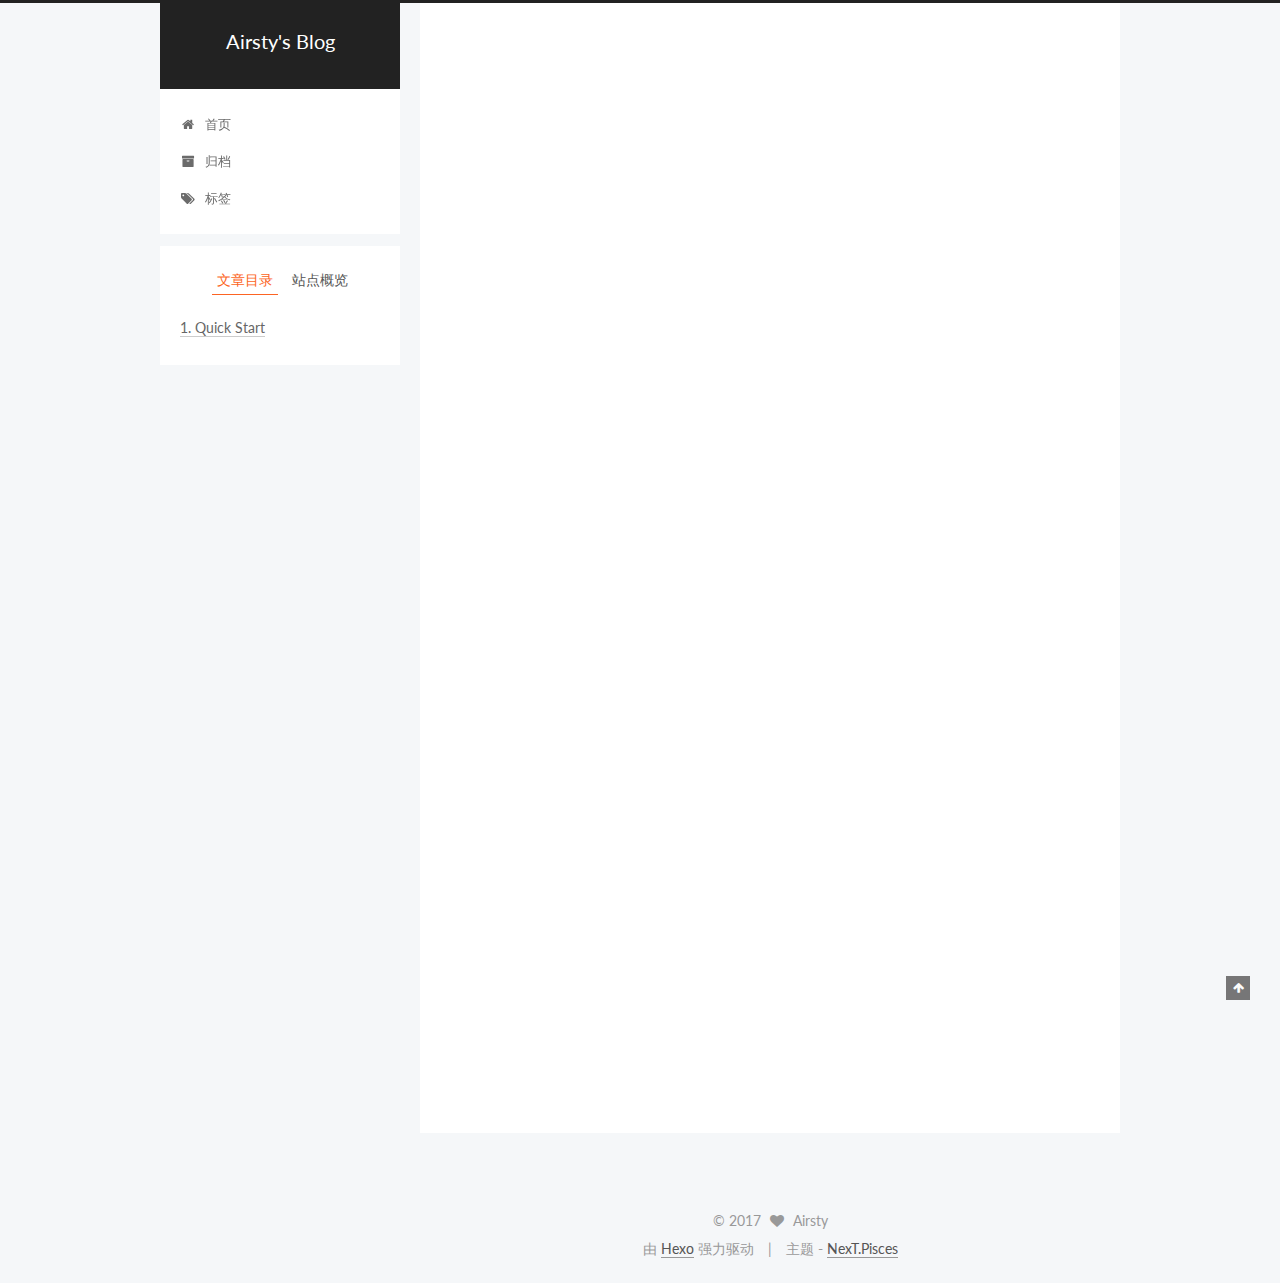
<file: 2017/03/20/hello-world/index.html>
<!doctype html>



  


<html class="theme-next pisces use-motion" lang="zh-Hans">
<head>
  <meta charset="UTF-8"/>
<meta http-equiv="X-UA-Compatible" content="IE=edge" />
<meta name="viewport" content="width=device-width, initial-scale=1, maximum-scale=1"/>



<meta http-equiv="Cache-Control" content="no-transform" />
<meta http-equiv="Cache-Control" content="no-siteapp" />















  
  
  <link href="/lib/fancybox/source/jquery.fancybox.css?v=2.1.5" rel="stylesheet" type="text/css" />




  
  
  
  

  
    
    
  

  

  

  

  

  
    
    
    <link href="//fonts.googleapis.com/css?family=Lato:300,300italic,400,400italic,700,700italic&subset=latin,latin-ext" rel="stylesheet" type="text/css">
  






<link href="/lib/font-awesome/css/font-awesome.min.css?v=4.6.2" rel="stylesheet" type="text/css" />

<link href="/css/main.css?v=5.1.0" rel="stylesheet" type="text/css" />


  <meta name="keywords" content="Hexo, NexT" />








  <link rel="shortcut icon" type="image/x-icon" href="/favicon.ico?v=5.1.0" />






<meta name="description" content="Welcome to Hexo! This is your very first post. Check documentation for more info. If you get any problems when using Hexo, you can find the answer in troubleshooting or you can ask me on GitHub.
Quick">
<meta property="og:type" content="article">
<meta property="og:title" content="Hello World">
<meta property="og:url" content="http://yoursite.com/2017/03/20/hello-world/index.html">
<meta property="og:site_name" content="Airsty's Blog">
<meta property="og:description" content="Welcome to Hexo! This is your very first post. Check documentation for more info. If you get any problems when using Hexo, you can find the answer in troubleshooting or you can ask me on GitHub.
Quick">
<meta property="og:updated_time" content="2017-03-20T08:49:14.000Z">
<meta name="twitter:card" content="summary">
<meta name="twitter:title" content="Hello World">
<meta name="twitter:description" content="Welcome to Hexo! This is your very first post. Check documentation for more info. If you get any problems when using Hexo, you can find the answer in troubleshooting or you can ask me on GitHub.
Quick">



<script type="text/javascript" id="hexo.configurations">
  var NexT = window.NexT || {};
  var CONFIG = {
    root: '/',
    scheme: 'Pisces',
    sidebar: {"position":"left","display":"post","offset":12,"offset_float":0,"b2t":false,"scrollpercent":false},
    fancybox: true,
    motion: true,
    duoshuo: {
      userId: '0',
      author: 'Airsty'
    },
    algolia: {
      applicationID: '',
      apiKey: '',
      indexName: '',
      hits: {"per_page":10},
      labels: {"input_placeholder":"Search for Posts","hits_empty":"We didn't find any results for the search: ${query}","hits_stats":"${hits} results found in ${time} ms"}
    }
  };
</script>



  <link rel="canonical" href="http://yoursite.com/2017/03/20/hello-world/"/>





  <title> Hello World | Airsty's Blog </title>
</head>

<body itemscope itemtype="http://schema.org/WebPage" lang="zh-Hans">

  














  
  
    
  

  <div class="container one-collumn sidebar-position-left page-post-detail ">
    <div class="headband"></div>

    <header id="header" class="header" itemscope itemtype="http://schema.org/WPHeader">
      <div class="header-inner"><div class="site-brand-wrapper">
  <div class="site-meta ">
    

    <div class="custom-logo-site-title">
      <a href="/"  class="brand" rel="start">
        <span class="logo-line-before"><i></i></span>
        <span class="site-title">Airsty's Blog</span>
        <span class="logo-line-after"><i></i></span>
      </a>
    </div>
      
        <p class="site-subtitle"></p>
      
  </div>

  <div class="site-nav-toggle">
    <button>
      <span class="btn-bar"></span>
      <span class="btn-bar"></span>
      <span class="btn-bar"></span>
    </button>
  </div>
</div>

<nav class="site-nav">
  

  
    <ul id="menu" class="menu">
      
        
        <li class="menu-item menu-item-home">
          <a href="/" rel="section">
            
              <i class="menu-item-icon fa fa-fw fa-home"></i> <br />
            
            首页
          </a>
        </li>
      
        
        <li class="menu-item menu-item-archives">
          <a href="/archives" rel="section">
            
              <i class="menu-item-icon fa fa-fw fa-archive"></i> <br />
            
            归档
          </a>
        </li>
      
        
        <li class="menu-item menu-item-tags">
          <a href="/tags" rel="section">
            
              <i class="menu-item-icon fa fa-fw fa-tags"></i> <br />
            
            标签
          </a>
        </li>
      

      
    </ul>
  

  
</nav>



 </div>
    </header>

    <main id="main" class="main">
      <div class="main-inner">
        <div class="content-wrap">
          <div id="content" class="content">
            

  <div id="posts" class="posts-expand">
    

  

  
  
  

  <article class="post post-type-normal " itemscope itemtype="http://schema.org/Article">
    <link itemprop="mainEntityOfPage" href="http://yoursite.com/2017/03/20/hello-world/">

    <span hidden itemprop="author" itemscope itemtype="http://schema.org/Person">
      <meta itemprop="name" content="Airsty">
      <meta itemprop="description" content="">
      <meta itemprop="image" content="/images/avatar.gif">
    </span>

    <span hidden itemprop="publisher" itemscope itemtype="http://schema.org/Organization">
      <meta itemprop="name" content="Airsty's Blog">
    </span>

    
      <header class="post-header">

        
        
          <h1 class="post-title" itemprop="name headline">
            
            
              
                Hello World
              
            
          </h1>
        

        <div class="post-meta">
          <span class="post-time">
            
              <span class="post-meta-item-icon">
                <i class="fa fa-calendar-o"></i>
              </span>
              
                <span class="post-meta-item-text">发表于</span>
              
              <time title="创建于" itemprop="dateCreated datePublished" datetime="2017-03-20T16:46:32+08:00">
                2017-03-20
              </time>
            

            

            
          </span>

          

          
            
          

          
          

          

          

          

        </div>
      </header>
    


    <div class="post-body" itemprop="articleBody">

      
      

      
        <p>Welcome to <a href="https://hexo.io/" target="_blank" rel="external">Hexo</a>! This is your very first post. Check <a href="https://hexo.io/docs/" target="_blank" rel="external">documentation</a> for more info. If you get any problems when using Hexo, you can find the answer in <a href="https://hexo.io/docs/troubleshooting.html" target="_blank" rel="external">troubleshooting</a> or you can ask me on <a href="https://github.com/hexojs/hexo/issues" target="_blank" rel="external">GitHub</a>.</p>
<h2 id="Quick-Start"><a href="#Quick-Start" class="headerlink" title="Quick Start"></a>Quick Start</h2><h3 id="Create-a-new-post"><a href="#Create-a-new-post" class="headerlink" title="Create a new post"></a>Create a new post</h3><figure class="highlight bash"><table><tr><td class="gutter"><pre><div class="line">1</div></pre></td><td class="code"><pre><div class="line">$ hexo new <span class="string">"My New Post"</span></div></pre></td></tr></table></figure>
<p>More info: <a href="https://hexo.io/docs/writing.html" target="_blank" rel="external">Writing</a></p>
<h3 id="Run-server"><a href="#Run-server" class="headerlink" title="Run server"></a>Run server</h3><figure class="highlight bash"><table><tr><td class="gutter"><pre><div class="line">1</div></pre></td><td class="code"><pre><div class="line">$ hexo server</div></pre></td></tr></table></figure>
<p>More info: <a href="https://hexo.io/docs/server.html" target="_blank" rel="external">Server</a></p>
<h3 id="Generate-static-files"><a href="#Generate-static-files" class="headerlink" title="Generate static files"></a>Generate static files</h3><figure class="highlight bash"><table><tr><td class="gutter"><pre><div class="line">1</div></pre></td><td class="code"><pre><div class="line">$ hexo generate</div></pre></td></tr></table></figure>
<p>More info: <a href="https://hexo.io/docs/generating.html" target="_blank" rel="external">Generating</a></p>
<h3 id="Deploy-to-remote-sites"><a href="#Deploy-to-remote-sites" class="headerlink" title="Deploy to remote sites"></a>Deploy to remote sites</h3><figure class="highlight bash"><table><tr><td class="gutter"><pre><div class="line">1</div></pre></td><td class="code"><pre><div class="line">$ hexo deploy</div></pre></td></tr></table></figure>
<p>More info: <a href="https://hexo.io/docs/deployment.html" target="_blank" rel="external">Deployment</a></p>

      
    </div>

    <div>
      
        

      
    </div>

    <div>
      
        

      
    </div>


    <footer class="post-footer">
      

      
        
      

      

      
      
    </footer>
  </article>



    <div class="post-spread">
      
    </div>
  </div>

          
          </div>
          


          
  <div class="comments" id="comments">
    
  </div>


        </div>
        
          
  
  <div class="sidebar-toggle">
    <div class="sidebar-toggle-line-wrap">
      <span class="sidebar-toggle-line sidebar-toggle-line-first"></span>
      <span class="sidebar-toggle-line sidebar-toggle-line-middle"></span>
      <span class="sidebar-toggle-line sidebar-toggle-line-last"></span>
    </div>
  </div>

  <aside id="sidebar" class="sidebar">
    <div class="sidebar-inner">

      

      
        <ul class="sidebar-nav motion-element">
          <li class="sidebar-nav-toc sidebar-nav-active" data-target="post-toc-wrap" >
            文章目录
          </li>
          <li class="sidebar-nav-overview" data-target="site-overview">
            站点概览
          </li>
        </ul>
      

      <section class="site-overview sidebar-panel">
        <div class="site-author motion-element" itemprop="author" itemscope itemtype="http://schema.org/Person">
          <img class="site-author-image" itemprop="image"
               src="/images/avatar.gif"
               alt="Airsty" />
          <p class="site-author-name" itemprop="name">Airsty</p>
           
              <p class="site-description motion-element" itemprop="description"></p>
          
        </div>
        <nav class="site-state motion-element">
        
          
            <div class="site-state-item site-state-posts">
              <a href="/archives">
                <span class="site-state-item-count">1</span>
                <span class="site-state-item-name">日志</span>
              </a>
            </div>
          

          

          

        </nav>

        

        <div class="links-of-author motion-element">
          
        </div>

        
        

        
        

        


      </section>

      
      <!--noindex-->
        <section class="post-toc-wrap motion-element sidebar-panel sidebar-panel-active">
          <div class="post-toc">

            
              
            

            
              <div class="post-toc-content"><ol class="nav"><li class="nav-item nav-level-2"><a class="nav-link" href="#Quick-Start"><span class="nav-number">1.</span> <span class="nav-text">Quick Start</span></a><ol class="nav-child"><li class="nav-item nav-level-3"><a class="nav-link" href="#Create-a-new-post"><span class="nav-number">1.1.</span> <span class="nav-text">Create a new post</span></a></li><li class="nav-item nav-level-3"><a class="nav-link" href="#Run-server"><span class="nav-number">1.2.</span> <span class="nav-text">Run server</span></a></li><li class="nav-item nav-level-3"><a class="nav-link" href="#Generate-static-files"><span class="nav-number">1.3.</span> <span class="nav-text">Generate static files</span></a></li><li class="nav-item nav-level-3"><a class="nav-link" href="#Deploy-to-remote-sites"><span class="nav-number">1.4.</span> <span class="nav-text">Deploy to remote sites</span></a></li></ol></li></ol></div>
            

          </div>
        </section>
      <!--/noindex-->
      

      

    </div>
  </aside>


        
      </div>
    </main>

    <footer id="footer" class="footer">
      <div class="footer-inner">
        <div class="copyright" >
  
  &copy; 
  <span itemprop="copyrightYear">2017</span>
  <span class="with-love">
    <i class="fa fa-heart"></i>
  </span>
  <span class="author" itemprop="copyrightHolder">Airsty</span>
</div>


<div class="powered-by">
  由 <a class="theme-link" href="https://hexo.io">Hexo</a> 强力驱动
</div>

<div class="theme-info">
  主题 -
  <a class="theme-link" href="https://github.com/iissnan/hexo-theme-next">
    NexT.Pisces
  </a>
</div>


        

        
      </div>
    </footer>

    
      <div class="back-to-top">
        <i class="fa fa-arrow-up"></i>
        
      </div>
    
    
  </div>

  

<script type="text/javascript">
  if (Object.prototype.toString.call(window.Promise) !== '[object Function]') {
    window.Promise = null;
  }
</script>









  




  
  <script type="text/javascript" src="/lib/jquery/index.js?v=2.1.3"></script>

  
  <script type="text/javascript" src="/lib/fastclick/lib/fastclick.min.js?v=1.0.6"></script>

  
  <script type="text/javascript" src="/lib/jquery_lazyload/jquery.lazyload.js?v=1.9.7"></script>

  
  <script type="text/javascript" src="/lib/velocity/velocity.min.js?v=1.2.1"></script>

  
  <script type="text/javascript" src="/lib/velocity/velocity.ui.min.js?v=1.2.1"></script>

  
  <script type="text/javascript" src="/lib/fancybox/source/jquery.fancybox.pack.js?v=2.1.5"></script>


  


  <script type="text/javascript" src="/js/src/utils.js?v=5.1.0"></script>

  <script type="text/javascript" src="/js/src/motion.js?v=5.1.0"></script>



  
  


  <script type="text/javascript" src="/js/src/affix.js?v=5.1.0"></script>

  <script type="text/javascript" src="/js/src/schemes/pisces.js?v=5.1.0"></script>



  
  <script type="text/javascript" src="/js/src/scrollspy.js?v=5.1.0"></script>
<script type="text/javascript" src="/js/src/post-details.js?v=5.1.0"></script>



  


  <script type="text/javascript" src="/js/src/bootstrap.js?v=5.1.0"></script>



  



  




	





  





  





  



  
  

  

  

  

  


  

</body>
</html>
</file>
<file: css/main.css>
/* normalize.css v3.0.2 | MIT License | git.io/normalize */
html {
  font-family: sans-serif; /* 1 */
  -ms-text-size-adjust: 100%; /* 2 */
  -webkit-text-size-adjust: 100%; /* 2 */
}
body {
  margin: 0;
}
article,
aside,
details,
figcaption,
figure,
footer,
header,
hgroup,
main,
menu,
nav,
section,
summary {
  display: block;
}
audio,
canvas,
progress,
video {
  display: inline-block; /* 1 */
  vertical-align: baseline; /* 2 */
}
audio:not([controls]) {
  display: none;
  height: 0;
}
[hidden],
template {
  display: none;
}
a {
  background-color: transparent;
}
a:active,
a:hover {
  outline: 0;
}
abbr[title] {
  border-bottom: 1px dotted;
}
b,
strong {
  font-weight: bold;
}
dfn {
  font-style: italic;
}
h1 {
  font-size: 2em;
  margin: 0.67em 0;
}
mark {
  background: #ff0;
  color: #000;
}
small {
  font-size: 80%;
}
sub,
sup {
  font-size: 75%;
  line-height: 0;
  position: relative;
  vertical-align: baseline;
}
sup {
  top: -0.5em;
}
sub {
  bottom: -0.25em;
}
img {
  border: 0;
}
svg:not(:root) {
  overflow: hidden;
}
figure {
  margin: 1em 40px;
}
hr {
  -moz-box-sizing: content-box;
  box-sizing: content-box;
  height: 0;
}
pre {
  overflow: auto;
}
code,
kbd,
pre,
samp {
  font-family: monospace, monospace;
  font-size: 1em;
}
button,
input,
optgroup,
select,
textarea {
  color: inherit; /* 1 */
  font: inherit; /* 2 */
  margin: 0; /* 3 */
}
button {
  overflow: visible;
}
button,
select {
  text-transform: none;
}
button,
html input[type="button"],
input[type="reset"],
input[type="submit"] {
  -webkit-appearance: button; /* 2 */
  cursor: pointer; /* 3 */
}
button[disabled],
html input[disabled] {
  cursor: default;
}
button::-moz-focus-inner,
input::-moz-focus-inner {
  border: 0;
  padding: 0;
}
input {
  line-height: normal;
}
input[type="checkbox"],
input[type="radio"] {
  box-sizing: border-box; /* 1 */
  padding: 0; /* 2 */
}
input[type="number"]::-webkit-inner-spin-button,
input[type="number"]::-webkit-outer-spin-button {
  height: auto;
}
input[type="search"] {
  -webkit-appearance: textfield; /* 1 */
  -moz-box-sizing: content-box;
  -webkit-box-sizing: content-box; /* 2 */
  box-sizing: content-box;
}
input[type="search"]::-webkit-search-cancel-button,
input[type="search"]::-webkit-search-decoration {
  -webkit-appearance: none;
}
fieldset {
  border: 1px solid #c0c0c0;
  margin: 0 2px;
  padding: 0.35em 0.625em 0.75em;
}
legend {
  border: 0; /* 1 */
  padding: 0; /* 2 */
}
textarea {
  overflow: auto;
}
optgroup {
  font-weight: bold;
}
table {
  border-collapse: collapse;
  border-spacing: 0;
}
td,
th {
  padding: 0;
}
::selection {
  background: #262a30;
  color: #fff;
}
body {
  position: relative;
  font-family: 'Lato', "PingFang SC", "Microsoft YaHei", sans-serif;
  font-size: 14px;
  line-height: 2;
  color: #555;
  background: #f5f7f9;
}
@media (max-width: 767px) {
  body {
    padding-right: 0 !important;
  }
}
@media (min-width: 768px) and (max-width: 991px) {
  body {
    padding-right: 0 !important;
  }
}
@media (min-width: 1600px) {
  body {
    font-size: 16px;
  }
}
h1,
h2,
h3,
h4,
h5,
h6 {
  margin: 0;
  padding: 0;
  font-weight: bold;
  line-height: 1.5;
  font-family: 'Lato', "PingFang SC", "Microsoft YaHei", sans-serif;
}
h2,
h3,
h4,
h5,
h6 {
  margin: 20px 0 15px;
}
h1 {
  font-size: 22px;
}
@media (max-width: 767px) {
  h1 {
    font-size: 18px;
  }
}
h2 {
  font-size: 20px;
}
@media (max-width: 767px) {
  h2 {
    font-size: 16px;
  }
}
h3 {
  font-size: 18px;
}
@media (max-width: 767px) {
  h3 {
    font-size: 14px;
  }
}
h4 {
  font-size: 16px;
}
@media (max-width: 767px) {
  h4 {
    font-size: 12px;
  }
}
h5 {
  font-size: 14px;
}
@media (max-width: 767px) {
  h5 {
    font-size: 10px;
  }
}
h6 {
  font-size: 12px;
}
@media (max-width: 767px) {
  h6 {
    font-size: 8px;
  }
}
p {
  margin: 0 0 25px 0;
}
a {
  color: #555;
  text-decoration: none;
  border-bottom: 1px solid #999;
  word-wrap: break-word;
}
a:hover {
  color: #222;
  border-bottom-color: #222;
}
blockquote {
  margin: 0;
  padding: 0;
}
img {
  display: block;
  margin: auto;
  max-width: 100%;
  height: auto;
}
hr {
  margin: 40px 0;
  height: 3px;
  border: none;
  background-color: #ddd;
  background-image: repeating-linear-gradient(-45deg, #fff, #fff 4px, transparent 4px, transparent 8px);
}
blockquote {
  padding: 0 15px;
  color: #666;
  border-left: 4px solid #ddd;
}
blockquote cite::before {
  content: "-";
  padding: 0 5px;
}
dt {
  font-weight: 700;
}
dd {
  margin: 0;
  padding: 0;
}
.text-left {
  text-align: left;
}
.text-center {
  text-align: center;
}
.text-right {
  text-align: right;
}
.text-justify {
  text-align: justify;
}
.text-nowrap {
  white-space: nowrap;
}
.text-lowercase {
  text-transform: lowercase;
}
.text-uppercase {
  text-transform: uppercase;
}
.text-capitalize {
  text-transform: capitalize;
}
.center-block {
  display: block;
  margin-left: auto;
  margin-right: auto;
}
.clearfix:before,
.clearfix:after {
  content: " ";
  display: table;
}
.clearfix:after {
  clear: both;
}
.pullquote {
  width: 45%;
}
.pullquote.left {
  float: left;
  margin-left: 5px;
  margin-right: 10px;
}
.pullquote.right {
  float: right;
  margin-left: 10px;
  margin-right: 5px;
}
.affix.affix.affix {
  position: fixed;
}
.translation {
  margin-top: -20px;
  font-size: 14px;
  color: #999;
}
.scrollbar-measure {
  width: 100px;
  height: 100px;
  overflow: scroll;
  position: absolute;
  top: -9999px;
}
.use-motion .motion-element {
  opacity: 0;
}
table {
  margin: 20px 0;
  width: 100%;
  border-collapse: collapse;
  border-spacing: 0;
  border: 1px solid #ddd;
  font-size: 14px;
  table-layout: fixed;
  word-wrap: break-all;
}
table>tbody>tr:nth-of-type(odd) {
  background-color: #f9f9f9;
}
table>tbody>tr:hover {
  background-color: #f5f5f5;
}
caption,
th,
td {
  padding: 8px;
  text-align: left;
  vertical-align: middle;
  font-weight: normal;
}
th,
td {
  border-bottom: 3px solid #ddd;
  border-right: 1px solid #eee;
}
th {
  padding-bottom: 10px;
  font-weight: 700;
}
td {
  border-bottom-width: 1px;
}
html,
body {
  height: 100%;
}
.container {
  position: relative;
  min-height: 100%;
}
.header-inner {
  margin: 0 auto;
  padding: 100px 0 70px;
  width: 700px;
}
@media (min-width: 1600px) {
  .container .header-inner {
    width: 900px;
  }
}
.main {
  padding-bottom: 150px;
}
.main-inner {
  margin: 0 auto;
  width: 700px;
}
@media (min-width: 1600px) {
  .container .main-inner {
    width: 900px;
  }
}
.footer {
  position: absolute;
  left: 0;
  bottom: 0;
  width: 100%;
  min-height: 50px;
}
.footer-inner {
  box-sizing: border-box;
  margin: 20px auto;
  width: 700px;
}
@media (min-width: 1600px) {
  .container .footer-inner {
    width: 900px;
  }
}
pre,
.highlight {
  overflow: auto;
  margin: 20px 0;
  padding: 0;
  font-size: 13px;
  color: #4d4d4c;
  background: #f7f7f7;
  line-height: 1.6;
}
pre,
code {
  font-family: consolas, Menlo, "PingFang SC", "Microsoft YaHei", monospace;
}
code {
  padding: 2px 4px;
  word-wrap: break-word;
  color: #555;
  background: #eee;
  border-radius: 3px;
  font-size: 13px;
}
pre code {
  padding: 0;
  color: #4d4d4c;
  background: none;
  text-shadow: none;
}
.highlight {
  border-radius: 1px;
}
.highlight pre {
  border: none;
  margin: 0;
  padding: 10px 0;
}
.highlight table {
  margin: 0;
  width: auto;
  border: none;
}
.highlight td {
  border: none;
  padding: 0;
}
.highlight figcaption {
  font-size: 1em;
  color: #4d4d4c;
  line-height: 1em;
  margin-bottom: 1em;
}
.highlight figcaption:before,
.highlight figcaption:after {
  content: " ";
  display: table;
}
.highlight figcaption:after {
  clear: both;
}
.highlight figcaption a {
  float: right;
  color: #4d4d4c;
}
.highlight figcaption a:hover {
  border-bottom-color: #4d4d4c;
}
.highlight .gutter pre {
  padding-left: 10px;
  padding-right: 10px;
  color: #869194;
  text-align: right;
  background-color: #eff2f3;
}
.highlight .code pre {
  padding-left: 10px;
  padding-right: 10px;
  background-color: #f7f7f7;
}
.highlight .line {
  height: 20px;
}
.gutter {
  -webkit-user-select: none;
  -moz-user-select: none;
  -ms-user-select: none;
  user-select: none;
}
.gist table {
  width: auto;
}
.gist table td {
  border: none;
}
pre .deletion {
  background: #fdd;
}
pre .addition {
  background: #dfd;
}
pre .meta {
  color: #8959a8;
}
pre .comment {
  color: #8e908c;
}
pre .variable,
pre .attribute,
pre .tag,
pre .regexp,
pre .ruby .constant,
pre .xml .tag .title,
pre .xml .pi,
pre .xml .doctype,
pre .html .doctype,
pre .css .id,
pre .css .class,
pre .css .pseudo {
  color: #c82829;
}
pre .number,
pre .preprocessor,
pre .built_in,
pre .literal,
pre .params,
pre .constant,
pre .command {
  color: #f5871f;
}
pre .ruby .class .title,
pre .css .rules .attribute,
pre .string,
pre .value,
pre .inheritance,
pre .header,
pre .ruby .symbol,
pre .xml .cdata,
pre .special,
pre .number,
pre .formula {
  color: #718c00;
}
pre .title,
pre .css .hexcolor {
  color: #3e999f;
}
pre .function,
pre .python .decorator,
pre .python .title,
pre .ruby .function .title,
pre .ruby .title .keyword,
pre .perl .sub,
pre .javascript .title,
pre .coffeescript .title {
  color: #4271ae;
}
pre .keyword,
pre .javascript .function {
  color: #8959a8;
}
.full-image.full-image.full-image {
  border: none;
  max-width: 100%;
  width: auto;
  margin: 20px auto;
}
@media (min-width: 992px) {
  .full-image.full-image.full-image {
    max-width: none;
    width: 118%;
    margin: 0 -9%;
  }
}
.blockquote-center,
.page-home .post-type-quote blockquote,
.page-post-detail .post-type-quote blockquote {
  position: relative;
  margin: 40px 0;
  padding: 0;
  border-left: none;
  text-align: center;
}
.blockquote-center::before,
.page-home .post-type-quote blockquote::before,
.page-post-detail .post-type-quote blockquote::before,
.blockquote-center::after,
.page-home .post-type-quote blockquote::after,
.page-post-detail .post-type-quote blockquote::after {
  position: absolute;
  content: ' ';
  display: block;
  width: 100%;
  height: 24px;
  opacity: 0.2;
  background-repeat: no-repeat;
  background-position: 0 -6px;
  background-size: 22px 22px;
}
.blockquote-center::before,
.page-home .post-type-quote blockquote::before,
.page-post-detail .post-type-quote blockquote::before {
  top: -20px;
  background-image: url("../images/quote-l.svg");
  border-top: 1px solid #ccc;
}
.blockquote-center::after,
.page-home .post-type-quote blockquote::after,
.page-post-detail .post-type-quote blockquote::after {
  bottom: -20px;
  background-image: url("../images/quote-r.svg");
  border-bottom: 1px solid #ccc;
  background-position: 100% 8px;
}
.blockquote-center p,
.page-home .post-type-quote blockquote p,
.page-post-detail .post-type-quote blockquote p,
.blockquote-center div,
.page-home .post-type-quote blockquote div,
.page-post-detail .post-type-quote blockquote div {
  text-align: center;
}
.post .post-body .group-picture img {
  box-sizing: border-box;
  padding: 0 3px;
  border: none;
}
.post .group-picture-row {
  overflow: hidden;
  margin-top: 6px;
}
.post .group-picture-row:first-child {
  margin-top: 0;
}
.post .group-picture-column {
  float: left;
}
.page-post-detail .post-body .group-picture-column {
  float: none;
  margin-top: 10px;
  width: auto !important;
}
.page-post-detail .post-body .group-picture-column img {
  margin: 0 auto;
}
.page-archive .group-picture-container {
  overflow: hidden;
}
.page-archive .group-picture-row {
  float: left;
}
.page-archive .group-picture-row:first-child {
  margin-top: 6px;
}
.page-archive .group-picture-column {
  max-width: 150px;
  max-height: 150px;
}
.note {
  padding: 20px;
  margin: 20px 0;
  border: 1px solid #eee;
  border-left-width: 5px;
  border-radius: 3px;
}
.note h2,
.note h3,
.note h4,
.note h5,
.note h6 {
  margin-top: 0;
  margin-bottom: 5px;
}
.note p:last-child {
  margin-bottom: 0;
}
.note code {
  border-radius: 3px;
}
.note+.note {
  margin-top: -5px;
}
.default {
  border-left-color: #777;
}
.default h2,
.default h3,
.default h4,
.default h5,
.default h6 {
  color: #777;
}
.primary {
  border-left-color: #428bca;
}
.primary h2,
.primary h3,
.primary h4,
.primary h5,
.primary h6 {
  color: #428bca;
}
.success {
  border-left-color: #5cb85c;
}
.success h2,
.success h3,
.success h4,
.success h5,
.success h6 {
  color: #5cb85c;
}
.danger {
  border-left-color: #d9534f;
}
.danger h2,
.danger h3,
.danger h4,
.danger h5,
.danger h6 {
  color: #d9534f;
}
.warning {
  border-left-color: #f0ad4e;
}
.warning h2,
.warning h3,
.warning h4,
.warning h5,
.warning h6 {
  color: #f0ad4e;
}
.info {
  border-left-color: #5bc0de;
}
.info h2,
.info h3,
.info h4,
.info h5,
.info h6 {
  color: #5bc0de;
}
.exturl {
  background-color: transparent;
  cursor: pointer;
  border-bottom: 1px solid #999;
}
.exturl .fa {
  font-size: 14px;
}
.exturl:active,
.exturl:hover {
  outline: 0;
  color: #222;
  border-bottom-color: #222;
}
.btn {
  display: inline-block;
  padding: 0 20px;
  font-size: 14px;
  color: #fff;
  background: #222;
  border: 2px solid #555;
  text-decoration: none;
  border-radius: 0;
  transition-property: background-color;
  transition-duration: 0.2s;
  transition-timing-function: ease-in-out;
  transition-delay: 0s;
}
.btn:hover,
.post-button .btn:hover {
  border-color: #222;
  color: #fff;
  background: #222;
}
.btn-bar {
  display: block;
  width: 22px;
  height: 2px;
  background: #555;
  border-radius: 1px;
}
.btn-bar+.btn-bar {
  margin-top: 4px;
}
.pagination {
  margin: 120px 0 40px;
  text-align: center;
  border-top: 1px solid #eee;
}
.page-number-basic,
.pagination .prev,
.pagination .next,
.pagination .page-number,
.pagination .space {
  display: inline-block;
  position: relative;
  top: -1px;
  margin: 0 10px;
  padding: 0 10px;
  line-height: 30px;
}
@media (max-width: 767px) {
  .page-number-basic,
  .pagination .prev,
  .pagination .next,
  .pagination .page-number,
  .pagination .space {
    margin: 0 5px;
  }
}
.pagination .prev,
.pagination .next,
.pagination .page-number {
  border-bottom: 0;
  border-top: 1px solid #eee;
  transition-property: border-color;
  transition-duration: 0.2s;
  transition-timing-function: ease-in-out;
  transition-delay: 0s;
}
.pagination .prev:hover,
.pagination .next:hover,
.pagination .page-number:hover {
  border-top-color: #222;
}
.pagination .space {
  padding: 0;
  margin: 0;
}
.pagination .prev {
  margin-left: 0;
}
.pagination .next {
  margin-right: 0;
}
.pagination .page-number.current {
  color: #fff;
  background: #ccc;
  border-top-color: #ccc;
}
@media (max-width: 767px) {
  .pagination {
    border-top: none;
  }
  .pagination .prev,
  .pagination .next,
  .pagination .page-number {
    margin-bottom: 10px;
    border-top: 0;
    border-bottom: 1px solid #eee;
  }
  .pagination .prev:hover,
  .pagination .next:hover,
  .pagination .page-number:hover {
    border-bottom-color: #222;
  }
}
.comments {
  margin: 60px 20px 0;
}
.tag-cloud {
  text-align: center;
}
.tag-cloud a {
  display: inline-block;
  margin: 10px;
}
.back-to-top {
  box-sizing: border-box;
  position: fixed;
  bottom: -100px;
  right: 30px;
  z-index: 1050;
  padding: 0 6px;
  width: 24px;
  background: #222;
  font-size: 12px;
  opacity: 0.6;
  color: #fff;
  cursor: pointer;
  text-align: center;
  -webkit-transform: translateZ(0);
  transition-property: bottom;
  transition-duration: 0.2s;
  transition-timing-function: ease-in-out;
  transition-delay: 0s;
}
@media (max-width: 767px) {
  .back-to-top {
    display: none;
  }
}
@media (min-width: 768px) and (max-width: 991px) {
  .back-to-top {
    display: none;
  }
}
.back-to-top.back-to-top-on {
  bottom: 30px;
}
.header {
  background: #fff;
}
.header-inner {
  position: relative;
}
.headband {
  height: 3px;
  background: #222;
}
.site-meta {
  margin: 0;
  text-align: center;
}
@media (max-width: 767px) {
  .site-meta {
    text-align: center;
  }
}
.brand {
  position: relative;
  display: inline-block;
  padding: 0 40px;
  color: #fff;
  background: #222;
  border-bottom: none;
}
.brand:hover {
  color: #fff;
}
.logo {
  display: inline-block;
  margin-right: 5px;
  line-height: 36px;
  vertical-align: top;
}
.site-title {
  display: inline-block;
  vertical-align: top;
  line-height: 36px;
  font-size: 20px;
  font-weight: normal;
  font-family: 'Lato', "PingFang SC", "Microsoft YaHei", sans-serif;
}
.site-subtitle {
  margin-top: 10px;
  font-size: 13px;
  color: #ddd;
}
.use-motion .brand {
  opacity: 0;
}
.use-motion .logo,
.use-motion .site-title,
.use-motion .site-subtitle {
  opacity: 0;
  position: relative;
  top: -10px;
}
.site-nav-toggle {
  display: none;
  position: absolute;
  top: 10px;
  left: 10px;
}
@media (max-width: 767px) {
  .site-nav-toggle {
    display: block;
  }
}
.site-nav-toggle button {
  margin-top: 2px;
  padding: 9px 10px;
  background: transparent;
  border: none;
}
@media (max-width: 767px) {
  .site-nav {
    display: none;
    margin: 0 -10px;
    padding: 0 10px;
    clear: both;
    border-top: 1px solid #ddd;
  }
}
@media (min-width: 768px) and (max-width: 991px) {
  .site-nav {
    display: block !important;
  }
}
@media (min-width: 992px) {
  .site-nav {
    display: block !important;
  }
}
.menu {
  margin-top: 20px;
  padding-left: 0;
  text-align: center;
}
.menu .menu-item {
  display: inline-block;
  margin: 0 10px;
  list-style: none;
}
@media screen and (max-width: 767px) {
  .menu .menu-item {
    margin-top: 10px;
  }
}
.menu .menu-item a {
  display: block;
  font-size: 13px;
  line-height: inherit;
  border-bottom: 1px solid transparent;
  transition-property: border-color;
  transition-duration: 0.2s;
  transition-timing-function: ease-in-out;
  transition-delay: 0s;
}
.menu .menu-item a:hover,
.menu-item-active a {
  border-bottom-color: #222;
}
.menu .menu-item .fa {
  margin-right: 5px;
}
.use-motion .menu-item {
  opacity: 0;
}
.post-body {
  font-family: 'Lato', "PingFang SC", "Microsoft YaHei", sans-serif;
}
@media (max-width: 767px) {
  .post-body {
    word-break: break-word;
  }
}
.post-body .fancybox img {
  display: block !important;
  margin: 0 auto;
  cursor: pointer;
  cursor: zoom-in;
  cursor: -webkit-zoom-in;
}
.post-body .image-caption,
.post-body .figure .caption {
  margin: 10px auto 15px;
  text-align: center;
  font-size: 14px;
  color: #999;
  font-weight: bold;
  line-height: 1;
}
.post-sticky-flag {
  display: inline-block;
  font-size: 16px;
  -ms-transform: rotate(30deg);
  -webkit-transform: rotate(30deg);
  -moz-transform: rotate(30deg);
  -ms-transform: rotate(30deg);
  -o-transform: rotate(30deg);
  transform: rotate(30deg);
}
.posts-expand {
  padding-top: 40px;
}
@media (max-width: 767px) {
  .posts-expand {
    margin: 0 20px;
  }
  .post-body pre,
  .post-body .highlight {
    padding: 10px;
  }
  .post-body pre .gutter pre,
  .post-body .highlight .gutter pre {
    padding-right: 10px;
  }
}
@media (min-width: 992px) {
  .posts-expand .post-body {
    text-align: justify;
  }
}
.posts-expand .post-body h2,
.posts-expand .post-body h3,
.posts-expand .post-body h4,
.posts-expand .post-body h5,
.posts-expand .post-body h6 {
  padding-top: 10px;
}
.posts-expand .post-body h2 .header-anchor,
.posts-expand .post-body h3 .header-anchor,
.posts-expand .post-body h4 .header-anchor,
.posts-expand .post-body h5 .header-anchor,
.posts-expand .post-body h6 .header-anchor {
  float: right;
  margin-left: 10px;
  color: #ccc;
  border-bottom-style: none;
  visibility: hidden;
}
.posts-expand .post-body h2 .header-anchor:hover,
.posts-expand .post-body h3 .header-anchor:hover,
.posts-expand .post-body h4 .header-anchor:hover,
.posts-expand .post-body h5 .header-anchor:hover,
.posts-expand .post-body h6 .header-anchor:hover {
  color: inherit;
}
.posts-expand .post-body h2:hover .header-anchor,
.posts-expand .post-body h3:hover .header-anchor,
.posts-expand .post-body h4:hover .header-anchor,
.posts-expand .post-body h5:hover .header-anchor,
.posts-expand .post-body h6:hover .header-anchor {
  visibility: visible;
}
.posts-expand .post-body ul li {
  list-style: circle;
}
.posts-expand .post-body img {
  box-sizing: border-box;
  margin: auto;
  padding: 3px;
  border: 1px solid #ddd;
}
.posts-expand .fancybox img {
  margin: 0 auto;
}
@media (max-width: 767px) {
  .posts-collapse {
    margin: 0 20px;
  }
  .posts-collapse .post-title,
  .posts-collapse .post-meta {
    display: block;
    width: auto;
    text-align: left;
  }
}
.posts-collapse {
  position: relative;
  z-index: 1010;
  margin-left: 55px;
}
.posts-collapse::after {
  content: " ";
  position: absolute;
  top: 20px;
  left: 0;
  margin-left: -2px;
  width: 4px;
  height: 100%;
  background: #f5f5f5;
  z-index: -1;
}
@media (max-width: 767px) {
  .posts-collapse {
    margin: 0 20px;
  }
}
.posts-collapse .collection-title {
  position: relative;
  margin: 60px 0;
}
.posts-collapse .collection-title h2 {
  margin-left: 20px;
}
.posts-collapse .collection-title small {
  color: #bbb;
}
.posts-collapse .collection-title::before {
  content: " ";
  position: absolute;
  left: 0;
  top: 50%;
  margin-left: -4px;
  margin-top: -4px;
  width: 8px;
  height: 8px;
  background: #bbb;
  border-radius: 50%;
}
.posts-collapse .post {
  margin: 30px 0;
}
.posts-collapse .post-header {
  position: relative;
  transition-duration: 0.2s;
  transition-timing-function: ease-in-out;
  transition-delay: 0s;
  transition-property: border;
  border-bottom: 1px dashed #ccc;
}
.posts-collapse .post-header::before {
  content: " ";
  position: absolute;
  left: 0;
  top: 12px;
  width: 6px;
  height: 6px;
  margin-left: -4px;
  background: #bbb;
  border-radius: 50%;
  border: 1px solid #fff;
  transition-duration: 0.2s;
  transition-timing-function: ease-in-out;
  transition-delay: 0s;
  transition-property: background;
}
.posts-collapse .post-header:hover {
  border-bottom-color: #666;
}
.posts-collapse .post-header:hover::before {
  background: #222;
}
.posts-collapse .post-meta {
  position: absolute;
  font-size: 12px;
  left: 20px;
  top: 5px;
}
.posts-collapse .post-comments-count {
  display: none;
}
.posts-collapse .post-title {
  margin-left: 60px;
  font-size: 16px;
  font-weight: normal;
  line-height: inherit;
}
.posts-collapse .post-title::after {
  margin-left: 3px;
  opacity: 0.6;
}
.posts-collapse .post-title a {
  color: #666;
  border-bottom: none;
}
.page-home .post-type-quote .post-header,
.page-post-detail .post-type-quote .post-header,
.page-home .post-type-quote .post-tags,
.page-post-detail .post-type-quote .post-tags {
  display: none;
}
.posts-expand .post-title {
  font-size: 26px;
  text-align: center;
  word-break: break-word;
  font-weight: 400;
}
@media (max-width: 767px) {
  .posts-expand .post-title {
    font-size: 22px;
  }
}
.posts-expand .post-title-link {
  display: inline-block;
  position: relative;
  color: #555;
  border-bottom: none;
  line-height: 1.2;
  vertical-align: top;
}
.posts-expand .post-title-link::before {
  content: "";
  position: absolute;
  width: 100%;
  height: 2px;
  bottom: 0;
  left: 0;
  background-color: #000;
  visibility: hidden;
  -webkit-transform: scaleX(0);
  -moz-transform: scaleX(0);
  -ms-transform: scaleX(0);
  -o-transform: scaleX(0);
  transform: scaleX(0);
  transition-duration: 0.2s;
  transition-timing-function: ease-in-out;
  transition-delay: 0s;
}
.posts-expand .post-title-link:hover::before {
  visibility: visible;
  -webkit-transform: scaleX(1);
  -moz-transform: scaleX(1);
  -ms-transform: scaleX(1);
  -o-transform: scaleX(1);
  transform: scaleX(1);
}
.posts-expand .post-title-link .fa {
  font-size: 16px;
}
.posts-expand .post-meta {
  margin: 3px 0 60px 0;
  color: #999;
  font-family: 'Lato', "PingFang SC", "Microsoft YaHei", sans-serif;
  font-size: 12px;
  text-align: center;
}
.posts-expand .post-meta .post-category-list {
  display: inline-block;
  margin: 0;
  padding: 3px;
}
.posts-expand .post-meta .post-category-list-link {
  color: #999;
}
.posts-expand .post-meta .post-description {
  font-size: 14px;
  margin-top: 2px;
}
.post-meta-divider {
  margin: 0 0.5em;
}
.post-meta-item-icon {
  margin-right: 3px;
}
@media (min-width: 768px) and (max-width: 991px) {
  .post-meta-item-icon {
    display: inline-block;
  }
}
@media (max-width: 767px) {
  .post-meta-item-icon {
    display: inline-block;
  }
}
@media (min-width: 768px) and (max-width: 991px) {
  .post-meta-item-text {
    display: none;
  }
}
@media (max-width: 767px) {
  .post-meta-item-text {
    display: none;
  }
}
@media (max-width: 767px) {
  .posts-expand .post-comments-count {
    display: none;
  }
}
.social-like {
  font-size: 14px;
  height: 20px;
  text-align: center;
  border-top: 1px solid #eee;
  padding-top: 9px;
  margin-top: 45px;
  display: flex;
  justify-content: center;
}
.vk_like {
  width: 85px;
  height: 21px;
  padding-top: 7px;
  align-self: center;
}
.fb_like {
  height: 30px;
  align-self: center;
}
.post-button {
  margin-top: 50px;
}
.post-button .btn {
  color: #555;
  font-size: 14px;
  background: #fff;
  border-radius: 2px;
  line-height: 2;
  margin: 0 4px 8px 4px;
}
.post-button .fa-fw {
  width: 1.285714285714286em;
  text-align: left;
}
.posts-expand .post-tags {
  margin-top: 40px;
  text-align: center;
}
.posts-expand .post-tags a {
  display: inline-block;
  margin-right: 10px;
  font-size: 13px;
}
.post-nav {
  display: table;
  margin-top: 15px;
  width: 100%;
  border-top: 1px solid #eee;
}
.post-nav-divider {
  display: table-cell;
  width: 10%;
}
.post-nav-item {
  display: table-cell;
  padding: 10px 0 0 0;
  width: 45%;
  vertical-align: top;
}
.post-nav-item a {
  position: relative;
  display: block;
  line-height: 25px;
  font-size: 14px;
  color: #555;
  border-bottom: none;
}
.post-nav-item a:hover {
  color: #222;
  border-bottom: none;
}
.post-nav-item a:active {
  top: 2px;
}
.post-nav-item .fa {
  position: absolute;
  top: 8px;
  left: 0;
  font-size: 12px;
}
.post-nav-next a {
  padding-left: 15px;
}
.post-nav-prev {
  text-align: right;
}
.post-nav-prev a {
  padding-right: 15px;
}
.post-nav-prev .fa {
  right: 0;
  left: auto;
}
.posts-expand .post-eof {
  display: block;
  margin: 80px auto 60px;
  width: 8%;
  height: 1px;
  background: #ccc;
  text-align: center;
}
.post:last-child .post-eof.post-eof.post-eof {
  display: none;
}
.post-gallery {
  display: table;
  table-layout: fixed;
  width: 100%;
  border-collapse: separate;
}
.post-gallery-row {
  display: table-row;
}
.post-gallery .post-gallery-img {
  display: table-cell;
  text-align: center;
  vertical-align: middle;
  border: none;
}
.post-gallery .post-gallery-img img {
  max-width: 100%;
  max-height: 100%;
  border: none;
}
.fancybox-close,
.fancybox-close:hover {
  border: none;
}
.sidebar {
  position: fixed;
  right: 0;
  top: 0;
  bottom: 0;
  width: 0;
  z-index: 1040;
  box-shadow: inset 0 2px 6px #000;
  background: #222;
  -webkit-transform: translateZ(0);
}
.sidebar a {
  color: #999;
  border-bottom-color: #555;
}
.sidebar a:hover {
  color: #eee;
}
@media (min-width: 768px) and (max-width: 991px) {
  .sidebar {
    display: none !important;
  }
}
@media (max-width: 767px) {
  .sidebar {
    display: none !important;
  }
}
.sidebar-inner {
  position: relative;
  padding: 20px 10px;
  color: #999;
  text-align: center;
}
.sidebar-toggle {
  position: fixed;
  right: 30px;
  bottom: 45px;
  width: 14px;
  height: 14px;
  padding: 5px;
  background: #222;
  line-height: 0;
  z-index: 1050;
  cursor: pointer;
  -webkit-transform: translateZ(0);
}
@media (min-width: 768px) and (max-width: 991px) {
  .sidebar-toggle {
    display: none;
  }
}
@media (max-width: 767px) {
  .sidebar-toggle {
    display: none;
  }
}
.sidebar-toggle-line {
  position: relative;
  display: inline-block;
  vertical-align: top;
  height: 2px;
  width: 100%;
  background: #fff;
  margin-top: 3px;
}
.sidebar-toggle-line:first-child {
  margin-top: 0;
}
.site-author-image {
  display: block;
  margin: 0 auto;
  padding: 2px;
  max-width: 120px;
  height: auto;
  border: 1px solid #eee;
}
.site-author-name {
  margin: 0;
  text-align: center;
  color: #222;
  font-weight: 600;
}
.site-description {
  margin-top: 0;
  text-align: center;
  font-size: 13px;
  color: #999;
}
.site-state {
  overflow: hidden;
  line-height: 1.4;
  white-space: nowrap;
  text-align: center;
}
.site-state-item {
  display: inline-block;
  padding: 0 15px;
  border-left: 1px solid #eee;
}
.site-state-item:first-child {
  border-left: none;
}
.site-state-item a {
  border-bottom: none;
}
.site-state-item-count {
  display: block;
  text-align: center;
  color: inherit;
  font-weight: 600;
  font-size: 16px;
}
.site-state-item-name {
  font-size: 13px;
  color: #999;
}
.feed-link {
  margin-top: 20px;
}
.feed-link a {
  display: inline-block;
  padding: 0 15px;
  color: #fc6423;
  border: 1px solid #fc6423;
  border-radius: 4px;
}
.feed-link a i {
  color: #fc6423;
  font-size: 14px;
}
.feed-link a:hover {
  color: #fff;
  background: #fc6423;
}
.feed-link a:hover i {
  color: #fff;
}
.links-of-author {
  margin-top: 20px;
}
.links-of-author a {
  display: inline-block;
  vertical-align: middle;
  margin-right: 10px;
  margin-bottom: 10px;
  border-bottom-color: #555;
  font-size: 13px;
}
.links-of-author a:before {
  display: inline-block;
  vertical-align: middle;
  margin-right: 3px;
  content: " ";
  width: 4px;
  height: 4px;
  border-radius: 50%;
  background: #959fdd;
}
.links-of-blogroll {
  font-size: 13px;
}
.links-of-blogroll-title {
  margin-top: 20px;
  font-size: 14px;
  font-weight: 600;
}
.links-of-blogroll-list {
  margin: 0;
  padding: 0;
}
.links-of-blogroll-item {
  padding: 2px 10px;
}
.sidebar-nav {
  margin: 0 0 20px;
  padding-left: 0;
}
.sidebar-nav li {
  display: inline-block;
  cursor: pointer;
  border-bottom: 1px solid transparent;
  font-size: 14px;
  color: #555;
}
.sidebar-nav li:hover {
  color: #fc6423;
}
.page-post-detail .sidebar-nav-toc {
  padding: 0 5px;
}
.page-post-detail .sidebar-nav-overview {
  margin-left: 10px;
}
.sidebar-nav .sidebar-nav-active {
  color: #fc6423;
  border-bottom-color: #fc6423;
}
.sidebar-nav .sidebar-nav-active:hover {
  color: #fc6423;
}
.sidebar-panel {
  display: none;
}
.sidebar-panel-active {
  display: block;
}
.post-toc-empty {
  font-size: 14px;
  color: #666;
}
.post-toc-wrap {
  overflow: hidden;
}
.post-toc {
  overflow: auto;
}
.post-toc ol {
  margin: 0;
  padding: 0 2px 5px 10px;
  text-align: left;
  list-style: none;
  font-size: 14px;
}
.post-toc ol > ol {
  padding-left: 0;
}
.post-toc ol a {
  transition-duration: 0.2s;
  transition-timing-function: ease-in-out;
  transition-delay: 0s;
  transition-property: all;
  color: #666;
  border-bottom-color: #ccc;
}
.post-toc ol a:hover {
  color: #000;
  border-bottom-color: #000;
}
.post-toc .nav-item {
  overflow: hidden;
  text-overflow: ellipsis;
  white-space: nowrap;
  line-height: 1.8;
}
.post-toc .nav .nav-child {
  display: none;
}
.post-toc .nav .active > .nav-child {
  display: block;
}
.post-toc .nav .active-current > .nav-child {
  display: block;
}
.post-toc .nav .active-current > .nav-child > .nav-item {
  display: block;
}
.post-toc .nav .active > a {
  color: #fc6423;
  border-bottom-color: #fc6423;
}
.post-toc .nav .active-current > a {
  color: #fc6423;
}
.post-toc .nav .active-current > a:hover {
  color: #fc6423;
}
.footer {
  font-size: 14px;
  color: #999;
}
.footer img {
  border: none;
}
.footer-inner {
  text-align: center;
}
.with-love {
  display: inline-block;
  margin: 0 5px;
}
.powered-by,
.theme-info {
  display: inline-block;
}
.powered-by {
  margin-right: 10px;
}
.powered-by::after {
  content: "|";
  padding-left: 10px;
}
.cc-license {
  margin-top: 10px;
  text-align: center;
}
.cc-license .cc-opacity {
  opacity: 0.7;
  border-bottom: none;
}
.cc-license .cc-opacity:hover {
  opacity: 0.9;
}
.cc-license img {
  display: inline-block;
}
.theme-next #ds-thread #ds-reset {
  color: #555;
}
.theme-next #ds-thread #ds-reset .ds-replybox {
  margin-bottom: 30px;
}
.theme-next #ds-thread #ds-reset .ds-replybox .ds-avatar,
.theme-next #ds-reset .ds-avatar img {
  box-shadow: none;
}
.theme-next #ds-thread #ds-reset .ds-textarea-wrapper {
  border-color: #c7d4e1;
  background: none;
  border-top-right-radius: 3px;
  border-top-left-radius: 3px;
}
.theme-next #ds-thread #ds-reset .ds-textarea-wrapper textarea {
  height: 60px;
}
.theme-next #ds-reset .ds-rounded-top {
  border-radius: 0;
}
.theme-next #ds-thread #ds-reset .ds-post-toolbar {
  box-sizing: border-box;
  border: 1px solid #c7d4e1;
  background: #f6f8fa;
}
.theme-next #ds-thread #ds-reset .ds-post-options {
  height: 40px;
  border: none;
  background: none;
}
.theme-next #ds-thread #ds-reset .ds-toolbar-buttons {
  top: 11px;
}
.theme-next #ds-thread #ds-reset .ds-sync {
  top: 5px;
}
.theme-next #ds-thread #ds-reset .ds-post-button {
  top: 4px;
  right: 5px;
  width: 90px;
  height: 30px;
  border: 1px solid #c5ced7;
  border-radius: 3px;
  background-image: linear-gradient(#fbfbfc, #f5f7f9);
  color: #60676d;
}
.theme-next #ds-thread #ds-reset .ds-post-button:hover {
  background-position: 0 -30px;
  color: #60676d;
}
.theme-next #ds-thread #ds-reset .ds-comments-info {
  padding: 10px 0;
}
.theme-next #ds-thread #ds-reset .ds-sort {
  display: none;
}
.theme-next #ds-thread #ds-reset li.ds-tab a.ds-current {
  border: none;
  background: #f6f8fa;
  color: #60676d;
}
.theme-next #ds-thread #ds-reset li.ds-tab a.ds-current:hover {
  background-color: #e9f0f7;
  color: #60676d;
}
.theme-next #ds-thread #ds-reset li.ds-tab a {
  border-radius: 2px;
  padding: 5px;
}
.theme-next #ds-thread #ds-reset .ds-login-buttons p {
  color: #999;
  line-height: 36px;
}
.theme-next #ds-thread #ds-reset .ds-login-buttons .ds-service-list li {
  height: 28px;
}
.theme-next #ds-thread #ds-reset .ds-service-list a {
  background: none;
  padding: 5px;
  border: 1px solid;
  border-radius: 3px;
  text-align: center;
}
.theme-next #ds-thread #ds-reset .ds-service-list a:hover {
  color: #fff;
  background: #666;
}
.theme-next #ds-thread #ds-reset .ds-service-list .ds-weibo {
  color: #fc9b00;
  border-color: #fc9b00;
}
.theme-next #ds-thread #ds-reset .ds-service-list .ds-weibo:hover {
  background: #fc9b00;
}
.theme-next #ds-thread #ds-reset .ds-service-list .ds-qq {
  color: #60a3ec;
  border-color: #60a3ec;
}
.theme-next #ds-thread #ds-reset .ds-service-list .ds-qq:hover {
  background: #60a3ec;
}
.theme-next #ds-thread #ds-reset .ds-service-list .ds-renren {
  color: #2e7ac4;
  border-color: #2e7ac4;
}
.theme-next #ds-thread #ds-reset .ds-service-list .ds-renren:hover {
  background: #2e7ac4;
}
.theme-next #ds-thread #ds-reset .ds-service-list .ds-douban {
  color: #37994c;
  border-color: #37994c;
}
.theme-next #ds-thread #ds-reset .ds-service-list .ds-douban:hover {
  background: #37994c;
}
.theme-next #ds-thread #ds-reset .ds-service-list .ds-kaixin {
  color: #fef20d;
  border-color: #fef20d;
}
.theme-next #ds-thread #ds-reset .ds-service-list .ds-kaixin:hover {
  background: #fef20d;
}
.theme-next #ds-thread #ds-reset .ds-service-list .ds-netease {
  color: #f00;
  border-color: #f00;
}
.theme-next #ds-thread #ds-reset .ds-service-list .ds-netease:hover {
  background: #f00;
}
.theme-next #ds-thread #ds-reset .ds-service-list .ds-sohu {
  color: #ffcb05;
  border-color: #ffcb05;
}
.theme-next #ds-thread #ds-reset .ds-service-list .ds-sohu:hover {
  background: #ffcb05;
}
.theme-next #ds-thread #ds-reset .ds-service-list .ds-baidu {
  color: #2831e0;
  border-color: #2831e0;
}
.theme-next #ds-thread #ds-reset .ds-service-list .ds-baidu:hover {
  background: #2831e0;
}
.theme-next #ds-thread #ds-reset .ds-service-list .ds-google {
  color: #166bec;
  border-color: #166bec;
}
.theme-next #ds-thread #ds-reset .ds-service-list .ds-google:hover {
  background: #166bec;
}
.theme-next #ds-thread #ds-reset .ds-service-list .ds-weixin {
  color: #00ce0d;
  border-color: #00ce0d;
}
.theme-next #ds-thread #ds-reset .ds-service-list .ds-weixin:hover {
  background: #00ce0d;
}
.theme-next #ds-thread #ds-reset .ds-service-list .ds-more-services {
  border: none;
}
.theme-next #ds-thread #ds-reset .ds-service-list .ds-more-services:hover {
  background: none;
}
.theme-next #ds-reset .duoshuo-ua-admin {
  display: inline-block;
  color: #f00;
}
.theme-next #ds-reset .duoshuo-ua-platform,
.theme-next #ds-reset .duoshuo-ua-browser {
  color: #ccc;
}
.theme-next #ds-reset .duoshuo-ua-platform .fa,
.theme-next #ds-reset .duoshuo-ua-browser .fa {
  display: inline-block;
  margin-right: 3px;
}
.theme-next #ds-reset .duoshuo-ua-separator {
  display: inline-block;
  margin-left: 5px;
}
.theme-next .this_ua {
  background-color: #ccc !important;
  border-radius: 4px;
  padding: 0 5px !important;
  margin: 1px 1px !important;
  border: 1px solid #bbb !important;
  color: #fff;
  display: inline-block !important;
}
.theme-next .this_ua.admin {
  background-color: #d9534f !important;
  border-color: #d9534f !important;
}
.theme-next .this_ua.platform.iOS,
.theme-next .this_ua.platform.Mac,
.theme-next .this_ua.platform.Windows {
  background-color: #39b3d7 !important;
  border-color: #46b8da !important;
}
.theme-next .this_ua.platform.Linux {
  background-color: #3a3a3a !important;
  border-color: #1f1f1f !important;
}
.theme-next .this_ua.platform.Android {
  background-color: #00c47d !important;
  border-color: #01b171 !important;
}
.theme-next .this_ua.browser.Mobile,
.theme-next .this_ua.browser.Chrome {
  background-color: #5cb85c !important;
  border-color: #4cae4c !important;
}
.theme-next .this_ua.browser.Firefox {
  background-color: #f0ad4e !important;
  border-color: #eea236 !important;
}
.theme-next .this_ua.browser.Maxthon,
.theme-next .this_ua.browser.IE {
  background-color: #428bca !important;
  border-color: #357ebd !important;
}
.theme-next .this_ua.browser.baidu,
.theme-next .this_ua.browser.UCBrowser,
.theme-next .this_ua.browser.Opera {
  background-color: #d9534f !important;
  border-color: #d43f3a !important;
}
.theme-next .this_ua.browser.Android,
.theme-next .this_ua.browser.QQBrowser {
  background-color: #78ace9 !important;
  border-color: #4cae4c !important;
}
.cloud-tie-wrapper img {
  display: inline-block;
}
.cloud-tie-wrapper .total-txt {
  font-size: 1em !important;
}
.cloud-tie-join-count .join-count {
  color: #555 !important;
  font-size: inherit !important;
  margin: 0 !important;
}
.post-spread {
  margin-top: 20px;
  text-align: center;
}
.jiathis_style {
  display: inline-block;
}
.jiathis_style a {
  border: none;
}
.post-spread {
  margin-top: 20px;
  text-align: center;
}
.bdshare-slide-button-box a {
  border: none;
}
.bdsharebuttonbox {
  display: inline-block;
}
.bdsharebuttonbox a {
  border: none;
}
.local-search-pop-overlay {
  position: fixed;
  width: 100%;
  height: 100%;
  top: 0;
  left: 0;
  z-index: 2080;
  background-color: rgba(0,0,0,0.3);
}
.local-search-popup {
  display: none;
  position: fixed;
  top: 10%;
  left: 50%;
  margin-left: -350px;
  width: 700px;
  height: 80%;
  padding: 0;
  background: #fff;
  color: #333;
  z-index: 9999;
  border-radius: 5px;
}
@media (max-width: 767px) {
  .local-search-popup {
    padding: 0;
    top: 0;
    left: 0;
    margin: 0;
    width: 100%;
    height: 100%;
    border-radius: 0;
  }
}
.local-search-popup ul.search-result-list {
  padding: 0;
  margin: 0 5px;
}
.local-search-popup p.search-result {
  border-bottom: 1px dashed #ccc;
  padding: 5px 0;
}
.local-search-popup a.search-result-title {
  font-weight: bold;
  font-size: 16px;
}
.local-search-popup .search-keyword {
  border-bottom: 1px dashed #f00;
  font-size: 14px;
  font-weight: bold;
  color: #f00;
}
.local-search-popup .local-search-header {
  padding: 5px;
  height: 36px;
  background: #f5f5f5;
  border-top-left-radius: 5px;
  border-top-right-radius: 5px;
}
.local-search-popup #local-search-result {
  overflow: auto;
  position: relative;
  padding: 5px 25px;
  height: calc(100% - 55px);
}
.local-search-popup .local-search-input-wrapper {
  display: inline-block;
  width: calc(100% - 60px);
  height: 36px;
  line-height: 36px;
  padding: 0 5px;
}
.local-search-popup .local-search-input-wrapper input {
  padding: 8px 0;
  height: 20px;
  display: block;
  width: 100%;
  outline: none;
  border: none;
  background: transparent;
  vertical-align: middle;
}
.local-search-popup .search-icon,
.local-search-popup .popup-btn-close {
  display: inline-block;
  font-size: 18px;
  color: #999;
  height: 36px;
  width: 18px;
}
.local-search-popup .search-icon {
  float: left;
}
.local-search-popup .popup-btn-close {
  border-left: 1px solid #eee;
  float: right;
  cursor: pointer;
  padding-left: 10px;
}
.local-search-popup #no-result {
  position: absolute;
  left: 50%;
  top: 50%;
  -webkit-transform: translate(-50%, -50%);
  -webkit-transform: translate(-50%, -50%);
  -moz-transform: translate(-50%, -50%);
  -ms-transform: translate(-50%, -50%);
  -o-transform: translate(-50%, -50%);
  transform: translate(-50%, -50%);
  color: #ccc;
}
@media (min-width: 768px) and (max-width: 991px) {
  .busuanzi-count {
    width: auto;
  }
}
@media (max-width: 767px) {
  .busuanzi-count {
    width: auto;
  }
}
.site-uv,
.site-pv,
.page-pv {
  display: inline-block;
}
.site-uv .busuanzi-value,
.site-pv .busuanzi-value,
.page-pv .busuanzi-value {
  margin: 0 5px;
}
.site-uv {
  margin-right: 10px;
}
.site-uv::after {
  content: "|";
  padding-left: 10px;
}
.use-motion .post {
  opacity: 0;
}
.page-archive .archive-page-counter {
  position: relative;
  top: 3px;
  left: 20px;
}
@media (max-width: 767px) {
  .page-archive .archive-page-counter {
    top: 5px;
  }
}
.page-archive .posts-collapse .archive-move-on {
  position: absolute;
  top: 11px;
  left: 0;
  margin-left: -6px;
  width: 10px;
  height: 10px;
  opacity: 0.5;
  background: #555;
  border: 1px solid #fff;
  border-radius: 50%;
}
.category-all-page .category-all-title {
  text-align: center;
}
.category-all-page .category-all {
  margin-top: 20px;
}
.category-all-page .category-list {
  margin: 0;
  padding: 0;
  list-style: none;
}
.category-all-page .category-list-item {
  margin: 5px 10px;
}
.category-all-page .category-list-count {
  color: #bbb;
}
.category-all-page .category-list-count:before {
  display: inline;
  content: " (";
}
.category-all-page .category-list-count:after {
  display: inline;
  content: ") ";
}
.category-all-page .category-list-child {
  padding-left: 10px;
}
#schedule ul#event-list {
  padding-left: 30px;
}
#schedule ul#event-list hr {
  margin: 20px 0 45px 0 !important;
  background: #222;
}
#schedule ul#event-list hr:after {
  display: inline-block;
  content: 'NOW';
  background: #222;
  color: #fff;
  font-weight: bold;
  text-align: right;
  padding: 0 5px;
}
#schedule ul#event-list li.event {
  margin: 20px 0px;
  background: #f9f9f9;
  padding-left: 10px;
  min-height: 40px;
}
#schedule ul#event-list li.event h2.event-summary {
  margin: 0;
  padding-bottom: 3px;
}
#schedule ul#event-list li.event h2.event-summary:before {
  display: inline-block;
  font-family: FontAwesome;
  font-size: 8px;
  content: '\f111';
  vertical-align: middle;
  margin-right: 25px;
  color: #bbb;
}
#schedule ul#event-list li.event span.event-relative-time {
  display: inline-block;
  font-size: 12px;
  font-weight: 400;
  padding-left: 12px;
  color: #bbb;
}
#schedule ul#event-list li.event span.event-details {
  display: block;
  color: #bbb;
  margin-left: 56px;
  padding-top: 3px;
  padding-bottom: 6px;
  text-indent: -24px;
  line-height: 18px;
}
#schedule ul#event-list li.event span.event-details:before {
  text-indent: 0;
  display: inline-block;
  width: 14px;
  font-family: FontAwesome;
  text-align: center;
  margin-right: 9px;
  color: #bbb;
}
#schedule ul#event-list li.event span.event-details.event-location:before {
  content: '\f041';
}
#schedule ul#event-list li.event span.event-details.event-duration:before {
  content: '\f017';
}
#schedule ul#event-list li.event-past {
  background: #fcfcfc;
}
#schedule ul#event-list li.event-past > * {
  opacity: 0.6;
}
#schedule ul#event-list li.event-past h2.event-summary {
  color: #bbb;
}
#schedule ul#event-list li.event-past h2.event-summary:before {
  color: #dfdfdf;
}
#schedule ul#event-list li.event-now {
  background: #222;
  color: #fff;
  padding: 15px 0 15px 10px;
}
#schedule ul#event-list li.event-now h2.event-summary:before {
  -webkit-transform: scale(1.2);
  -moz-transform: scale(1.2);
  -ms-transform: scale(1.2);
  -o-transform: scale(1.2);
  transform: scale(1.2);
  color: #fff;
  animation: dot-flash 1s alternate infinite ease-in-out;
}
#schedule ul#event-list li.event-now * {
  color: #fff !important;
}
@-moz-keyframes dot-flash {
  from {
    opacity: 1;
    -webkit-transform: scale(1.1);
    -moz-transform: scale(1.1);
    -ms-transform: scale(1.1);
    -o-transform: scale(1.1);
    transform: scale(1.1);
  }
  to {
    opacity: 0;
    -webkit-transform: scale(1);
    -moz-transform: scale(1);
    -ms-transform: scale(1);
    -o-transform: scale(1);
    transform: scale(1);
  }
}
@-webkit-keyframes dot-flash {
  from {
    opacity: 1;
    -webkit-transform: scale(1.1);
    -moz-transform: scale(1.1);
    -ms-transform: scale(1.1);
    -o-transform: scale(1.1);
    transform: scale(1.1);
  }
  to {
    opacity: 0;
    -webkit-transform: scale(1);
    -moz-transform: scale(1);
    -ms-transform: scale(1);
    -o-transform: scale(1);
    transform: scale(1);
  }
}
@-o-keyframes dot-flash {
  from {
    opacity: 1;
    -webkit-transform: scale(1.1);
    -moz-transform: scale(1.1);
    -ms-transform: scale(1.1);
    -o-transform: scale(1.1);
    transform: scale(1.1);
  }
  to {
    opacity: 0;
    -webkit-transform: scale(1);
    -moz-transform: scale(1);
    -ms-transform: scale(1);
    -o-transform: scale(1);
    transform: scale(1);
  }
}
@keyframes dot-flash {
  from {
    opacity: 1;
    -webkit-transform: scale(1.1);
    -moz-transform: scale(1.1);
    -ms-transform: scale(1.1);
    -o-transform: scale(1.1);
    transform: scale(1.1);
  }
  to {
    opacity: 0;
    -webkit-transform: scale(1);
    -moz-transform: scale(1);
    -ms-transform: scale(1);
    -o-transform: scale(1);
    transform: scale(1);
  }
}
.page-post-detail .sidebar-toggle-line {
  background: #fc6423;
}
.page-post-detail .comments {
  overflow: hidden;
}
.header {
  position: relative;
  margin: 0 auto;
  width: 960px;
}
@media (min-width: 768px) and (max-width: 991px) {
  .header {
    width: auto;
  }
}
@media (max-width: 767px) {
  .header {
    width: auto;
  }
}
.header-inner {
  position: absolute;
  top: 0;
  overflow: hidden;
  padding: 0;
  width: 240px;
  background: #fff;
  box-shadow: initial;
  border-radius: initial;
}
@media (min-width: 1600px) {
  .container .header-inner {
    width: 240px;
  }
}
@media (min-width: 768px) and (max-width: 991px) {
  .header-inner {
    position: relative;
    width: auto;
    border-radius: initial;
  }
}
@media (max-width: 767px) {
  .header-inner {
    position: relative;
    width: auto;
    border-radius: initial;
  }
}
.main:before,
.main:after {
  content: " ";
  display: table;
}
.main:after {
  clear: both;
}
@media (min-width: 768px) and (max-width: 991px) {
  .main {
    padding-bottom: 100px;
  }
}
@media (max-width: 767px) {
  .main {
    padding-bottom: 100px;
  }
}
.container .main-inner {
  width: 960px;
}
@media (min-width: 768px) and (max-width: 991px) {
  .container .main-inner {
    width: auto;
  }
}
@media (max-width: 767px) {
  .container .main-inner {
    width: auto;
  }
}
.content-wrap {
  float: right;
  box-sizing: border-box;
  padding: 40px;
  width: 700px;
  background: #fff;
  min-height: 700px;
  box-shadow: initial;
  border-radius: initial;
}
@media (min-width: 768px) and (max-width: 991px) {
  .content-wrap {
    width: 100%;
    padding: 20px;
    border-radius: initial;
  }
}
@media (max-width: 767px) {
  .content-wrap {
    width: 100%;
    padding: 20px;
    min-height: auto;
    border-radius: initial;
  }
}
.sidebar {
  position: static;
  float: left;
  margin-top: 300px;
  width: 240px;
  background: #f5f7f9;
  box-shadow: none;
}
@media (min-width: 768px) and (max-width: 991px) {
  .sidebar {
    display: none;
  }
}
@media (max-width: 767px) {
  .sidebar {
    display: none;
  }
}
.sidebar-toggle {
  display: none;
}
.footer-inner {
  width: 960px;
  padding-left: 260px;
}
@media (min-width: 768px) and (max-width: 991px) {
  .footer-inner {
    width: auto;
    padding-left: 0;
  }
}
@media (max-width: 767px) {
  .footer-inner {
    width: auto;
    padding-left: 0;
  }
}
.sidebar-position-right .header-inner {
  right: 0;
}
.sidebar-position-right .content-wrap {
  float: left;
}
.sidebar-position-right .sidebar {
  float: right;
}
.sidebar-position-right .footer-inner:before {
  float: right;
}
.site-brand-wrapper {
  position: relative;
}
.site-meta {
  padding: 20px 0;
  color: #fff;
  background: #222;
}
@media (min-width: 768px) and (max-width: 991px) {
  .site-meta {
    box-shadow: 0 0 16px rgba(0,0,0,0.5);
  }
}
@media (max-width: 767px) {
  .site-meta {
    box-shadow: 0 0 16px rgba(0,0,0,0.5);
  }
}
.brand {
  padding: 0;
  background: none;
}
.brand:hover {
  color: #fff;
}
.site-subtitle {
  margin: 10px 10px 0;
  font-weight: initial;
}
.site-search form {
  display: none;
}
.site-nav {
  border-top: none;
}
@media (min-width: 768px) and (max-width: 991px) {
  .site-nav {
    display: none !important;
  }
}
@media (min-width: 768px) and (max-width: 991px) {
  .site-nav-on {
    display: block !important;
  }
}
.menu .menu-item {
  display: block;
  margin: 0;
}
.menu .menu-item a {
  position: relative;
  box-sizing: border-box;
  padding: 5px 20px;
  text-align: left;
  line-height: inherit;
  transition-property: background-color;
  transition-duration: 0.2s;
  transition-timing-function: ease-in-out;
  transition-delay: 0s;
}
.menu .menu-item a:hover,
.menu-item-active a {
  background: #f9f9f9;
  border-bottom-color: #fff;
}
.menu .menu-item br {
  display: none;
}
.menu-item-active a:after {
  content: " ";
  position: absolute;
  top: 50%;
  margin-top: -3px;
  right: 15px;
  width: 6px;
  height: 6px;
  border-radius: 50%;
  background-color: #bbb;
}
.btn-bar {
  background-color: #fff;
}
.site-nav-toggle {
  left: 20px;
  top: 50%;
  -webkit-transform: translateY(-50%);
  -webkit-transform: translateY(-50%);
  -moz-transform: translateY(-50%);
  -ms-transform: translateY(-50%);
  -o-transform: translateY(-50%);
  transform: translateY(-50%);
}
@media (min-width: 768px) and (max-width: 991px) {
  .site-nav-toggle {
    display: block;
  }
}
.use-motion .sidebar .motion-element {
  opacity: 1;
}
.sidebar {
  display: none;
  right: auto;
  bottom: auto;
  -webkit-transform: none;
}
.sidebar-inner {
  box-sizing: border-box;
  width: 240px;
  color: #555;
  background: #fff;
  box-shadow: initial;
  border-radius: initial;
}
.sidebar-inner.affix {
  position: fixed;
  top: 0px;
}
.site-overview {
  margin: 0 2px;
  text-align: left;
}
.site-author:before,
.site-author:after {
  content: " ";
  display: table;
}
.site-author:after {
  clear: both;
}
.sidebar a {
  color: #555;
}
.sidebar a:hover {
  color: #222;
}
.links-of-author-item a:before {
  display: none;
}
.links-of-author-item a {
  border-bottom: none;
  text-decoration: underline;
}
.feed-link {
  border-top: 1px dotted #ccc;
  border-bottom: 1px dotted #ccc;
  text-align: center;
}
.feed-link a {
  display: block;
  color: #fc6423;
  border: none;
}
.feed-link a:hover {
  background: none;
  color: #e34603;
}
.feed-link a:hover i {
  color: #e34603;
}
.links-of-author:before,
.links-of-author:after {
  content: " ";
  display: table;
}
.links-of-author:after {
  clear: both;
}
.links-of-author-item {
  float: left;
  margin: 5px 0 0;
  width: 50%;
}
.links-of-author-item a {
  box-sizing: border-box;
  display: inline-block;
  margin-right: 0;
  margin-bottom: 0;
  padding: 0 5px;
  overflow: hidden;
  white-space: nowrap;
  text-overflow: ellipsis;
}
.links-of-author-item a {
  display: block;
  text-decoration: none;
}
.links-of-author-item a:hover {
  border-radius: 4px;
  background: #eee;
}
.links-of-author-item .fa {
  margin-right: 2px;
  font-size: 16px;
}
.links-of-author-item .fa-globe {
  font-size: 15px;
}
.links-of-blogroll {
  margin-top: 20px;
  padding: 3px 0 0;
  border-top: 1px dotted #ccc;
}
.links-of-blogroll-title {
  margin-top: 0;
}
.links-of-blogroll-item {
  padding: 0;
}
.links-of-blogroll-inline:before,
.links-of-blogroll-inline:after {
  content: " ";
  display: table;
}
.links-of-blogroll-inline:after {
  clear: both;
}
.links-of-blogroll-inline .links-of-blogroll-item {
  float: left;
  margin: 5px 0 0;
  width: 50%;
}
.links-of-blogroll-inline .links-of-blogroll-item a {
  box-sizing: border-box;
  display: inline-block;
  margin-right: 0;
  margin-bottom: 0;
  padding: 0 5px;
  overflow: hidden;
  white-space: nowrap;
  text-overflow: ellipsis;
}
@media (max-width: 767px) {
  .post-body {
    text-align: justify;
  }
}
</file>
